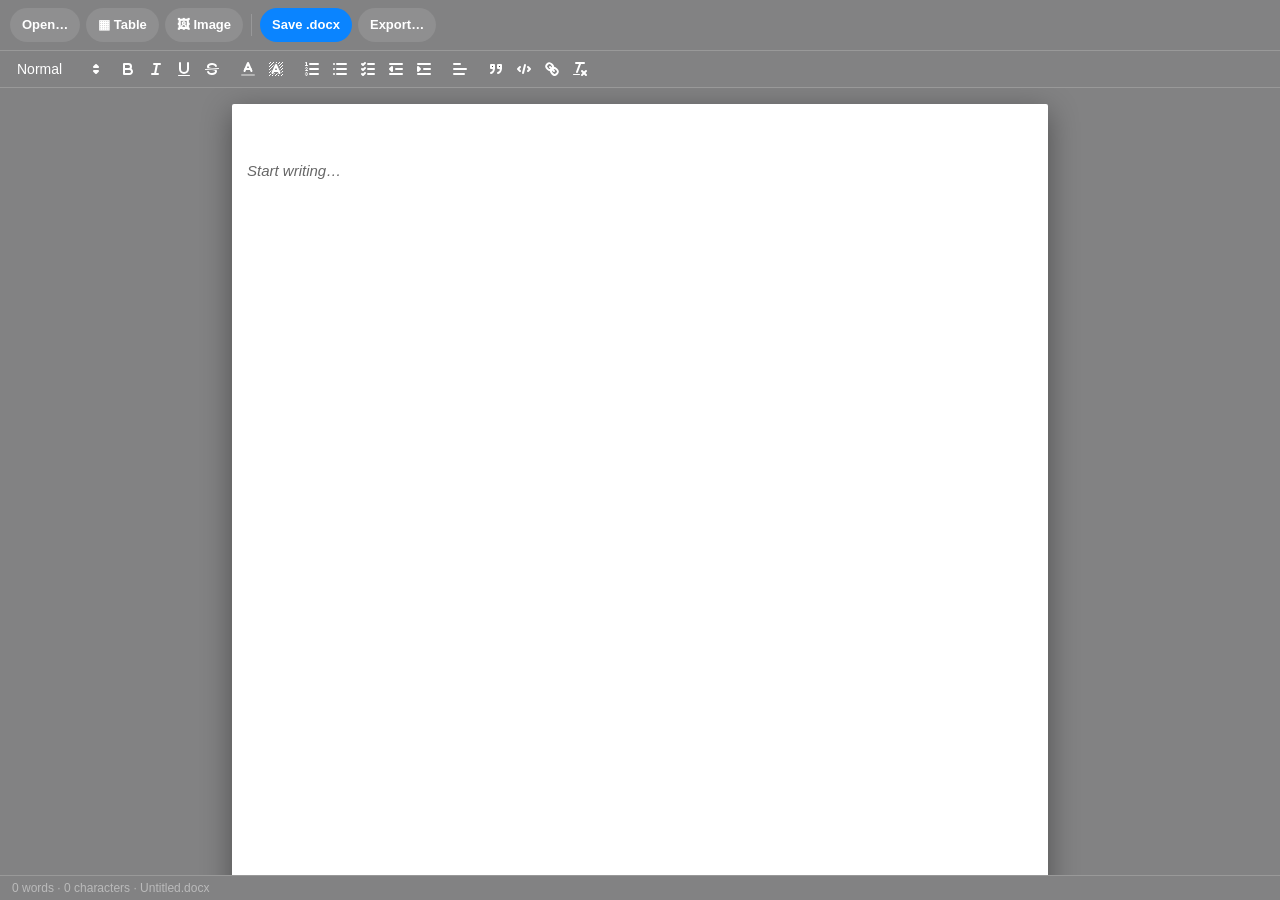
<file: tools/doc.html>
<!doctype html>
<html><head><meta charset="utf-8"><meta name="viewport" content="width=device-width,initial-scale=1">
<title>Docs</title>
<link rel="stylesheet" href="glass.css">
<link rel="stylesheet" href="../vendor/quill/quill.snow.css">
<style>
 body{display:flex;flex-direction:column;background:rgba(28,28,30,.55)}
 #actions{border-bottom:1px solid var(--line)}
 .ql-toolbar.ql-snow{border:0;border-bottom:1px solid var(--line);padding:6px 8px;display:flex;flex-wrap:nowrap;overflow-x:auto;scrollbar-width:none;background:transparent}
 .ql-toolbar.ql-snow::-webkit-scrollbar{display:none}
 .ql-toolbar.ql-snow .ql-formats{flex:none;margin-right:8px;display:flex;align-items:center}
 .ql-snow .ql-stroke{stroke:#fff}.ql-snow .ql-fill{fill:#fff}.ql-snow .ql-picker{color:#fff}
 .ql-snow .ql-picker-options{background:#2c2c2e;border-color:var(--line)!important;color:#fff}
 .ql-snow.ql-toolbar button:hover .ql-stroke,.ql-snow.ql-toolbar button.ql-active .ql-stroke{stroke:#0A84FF}
 .ql-snow.ql-toolbar button.ql-active .ql-fill{fill:#0A84FF}
 .ql-snow .ql-picker.ql-expanded .ql-picker-label{border-color:transparent}
 #scroll{flex:1;overflow:auto;padding:16px 10px 60px}
 #paper{background:#fff;color:#111;max-width:816px;min-height:1056px;margin:0 auto;box-shadow:0 8px 30px rgba(0,0,0,.4);border-radius:2px}
 #editor{border:0!important;font:15px/1.5 Calibri,Carlito,"Segoe UI",Inter,Arial,sans-serif}
 #editor .ql-editor{padding:56px 60px;min-height:1056px}
 @media (max-width:600px){#editor .ql-editor{padding:28px 22px}}
 #editor table{border-collapse:collapse;width:100%}
 #editor td{border:1px solid #999;padding:4px 6px;vertical-align:top}
 #editor img{max-width:100%}
 #status{padding:4px 12px;color:var(--fg3);font-size:12px;border-top:1px solid var(--line)}
 .menu{position:fixed;z-index:50;padding:6px;display:flex;flex-direction:column;gap:4px;min-width:180px}
 .menu button{justify-content:flex-start}
</style></head><body>
<div id="actions" class="bar">
  <button class="btn" id="openBtn">Open…</button>
  <button class="btn" id="tableBtn">▦ Table</button>
  <button class="btn" id="imgBtn">🖼 Image</button>
  <span class="sep"></span>
  <button class="btn blue" id="saveBtn">Save .docx</button>
  <button class="btn" id="expBtn">Export…</button>
  <input type="file" id="openLocal" accept=".docx,.txt,.md,.html,.htm" hidden>
  <input type="file" id="imgLocal" accept="image/*" hidden>
</div>
<div id="toolbar">
  <span class="ql-formats"><select class="ql-header"><option value="1">Heading 1</option><option value="2">Heading 2</option><option value="3">Heading 3</option><option selected>Normal</option></select></span>
  <span class="ql-formats"><button class="ql-bold"></button><button class="ql-italic"></button><button class="ql-underline"></button><button class="ql-strike"></button></span>
  <span class="ql-formats"><select class="ql-color"></select><select class="ql-background"></select></span>
  <span class="ql-formats"><button class="ql-list" value="ordered"></button><button class="ql-list" value="bullet"></button><button class="ql-list" value="check"></button><button class="ql-indent" value="-1"></button><button class="ql-indent" value="+1"></button></span>
  <span class="ql-formats"><select class="ql-align"></select></span>
  <span class="ql-formats"><button class="ql-blockquote"></button><button class="ql-code-block"></button><button class="ql-link"></button><button class="ql-clean"></button></span>
</div>
<div id="scroll"><div id="paper"><div id="editor"></div></div></div>
<div id="status"></div>
<script src="bridge.js"></script>
<script src="../vendor/quill/quill.js"></script>
<script src="../vendor/mammoth.browser.min.js"></script>
<script src="../vendor/docx.iife.js"></script>
<script>
const $ = (id) => document.getElementById(id);
let name = 'Untitled.docx';
const quill = new Quill('#editor', { theme: 'snow', modules: { toolbar: '#toolbar', table: true, history: { delay: 600, maxStack: 200 } }, placeholder: 'Start writing…' });
const table = quill.getModule('table');
function count() { const t = quill.getText().trim(); const w = t ? t.split(/\s+/).length : 0; $('status').textContent = `${w} word${w === 1 ? '' : 's'} · ${t.length} characters · ${name}`; }
quill.on('text-change', count); count();

// ── menus ──
function menu(anchor, items) {
  document.querySelectorAll('.menu').forEach((m) => m.remove());
  const m = document.createElement('div'); m.className = 'menu panel'; const r = anchor.getBoundingClientRect();
  m.style.left = Math.min(r.left, innerWidth - 200) + 'px'; m.style.top = r.bottom + 6 + 'px';
  for (const [label, fn] of items) { const b = document.createElement('button'); b.className = 'btn'; b.textContent = label; b.onclick = () => { m.remove(); fn(); }; m.appendChild(b); }
  document.body.appendChild(m); setTimeout(() => document.addEventListener('click', function h(e) { if (!m.contains(e.target)) { m.remove(); document.removeEventListener('click', h); } }), 0);
}
$('tableBtn').onclick = (e) => menu(e.currentTarget, [
  ['Insert table 3 × 3', () => { quill.focus(); table.insertTable(3, 3); }],
  ['Row above', () => table.insertRowAbove()], ['Row below', () => table.insertRowBelow()],
  ['Column left', () => table.insertColumnLeft()], ['Column right', () => table.insertColumnRight()],
  ['Delete row', () => table.deleteRow()], ['Delete column', () => table.deleteColumn()], ['Delete table', () => table.deleteTable()],
]);
$('imgBtn').onclick = () => $('imgLocal').click();
$('imgLocal').onchange = async (e) => { const f = e.target.files[0]; if (!f) return; const url = await new Promise((r) => { const fr = new FileReader(); fr.onload = () => r(fr.result); fr.readAsDataURL(f); });
  const at = (quill.getSelection(true) || { index: quill.getLength() }).index; quill.insertEmbed(at, 'image', url, 'user'); };
$('openBtn').onclick = () => $('openLocal').click();
$('openLocal').onchange = async (e) => { const f = e.target.files[0]; if (f) openBytes(await cBytesFromFile(f), f.name); };
$('saveBtn').onclick = () => save('save');
$('expBtn').onclick = (e) => menu(e.currentTarget, [['Word document (.docx)', () => save('download')], ['Web page (.html)', () => exportHtml()], ['Plain text (.txt)', () => exportTxt()]]);

// ── import ──
async function openBytes(bytes, n) {
  name = n || name; const ext = name.split('.').pop().toLowerCase();
  if (ext === 'docx') {
    const r = await mammoth.convertToHtml({ arrayBuffer: bytes.buffer.slice(bytes.byteOffset, bytes.byteOffset + bytes.byteLength) }, { convertImage: mammoth.images.imgElement((img) => img.read('base64').then((b) => ({ src: `data:${img.contentType};base64,${b}` }))) });
    setHtml(r.value);
  } else {
    const text = new TextDecoder().decode(bytes);
    if (ext === 'html' || ext === 'htm') setHtml(text);
    else if (ext === 'md') setHtml(mdToHtml(text));
    else { quill.setText(text); }
    name = name.replace(/\.[^.]+$/, '') + '.docx';
  }
  quill.history.clear(); count();
}
function setHtml(html) {
  quill.setContents([]);
  quill.clipboard.dangerouslyPasteHTML(0, html, 'api');
}
function mdToHtml(md) {
  const esc = (s) => s.replace(/&/g, '&amp;').replace(/</g, '&lt;');
  const inl = (s) => esc(s).replace(/\*\*(.+?)\*\*/g, '<strong>$1</strong>').replace(/\*(.+?)\*/g, '<em>$1</em>').replace(/`(.+?)`/g, '<code>$1</code>');
  const out = []; let list = null;
  for (const line of md.split('\n')) {
    const h = line.match(/^(#{1,3})\s+(.*)/), b = line.match(/^\s*[-*]\s+(.*)/), o = line.match(/^\s*\d+[.)]\s+(.*)/);
    if ((b && list !== 'ul') || (o && list !== 'ol') || (!b && !o && list)) { if (list) out.push(`</${list}>`); list = b ? 'ul' : o ? 'ol' : null; if (list) out.push(`<${list}>`); }
    if (h) out.push(`<h${h[1].length}>${inl(h[2])}</h${h[1].length}>`); else if (b || o) out.push(`<li>${inl((b || o)[1])}</li>`); else if (line.trim()) out.push(`<p>${inl(line)}</p>`); else out.push('<p><br></p>');
  }
  if (list) out.push(`</${list}>`); return out.join('');
}

// ── export: Quill Delta -> docx ──
function lines(delta) {
  const out = []; let runs = [];
  for (const op of delta.ops) {
    if (typeof op.insert === 'string') {
      const parts = op.insert.split('\n');
      parts.forEach((p, k) => { if (p) runs.push({ text: p, a: op.attributes || {} }); if (k < parts.length - 1) { out.push({ runs, a: op.attributes || {} }); runs = []; } });
    } else if (op.insert && op.insert.image) runs.push({ image: op.insert.image, a: op.attributes || {} });
  }
  if (runs.length) out.push({ runs, a: {} });
  return out;
}
const colorHex = (c) => { if (!c) return undefined; if (c[0] === '#') return c.slice(1).padEnd(6, '0').slice(0, 6); const m = c.match(/\d+/g); return m ? m.slice(0, 3).map((n) => (+n).toString(16).padStart(2, '0')).join('') : undefined; };
async function imageRun(url) {
  const m = url.match(/^data:image\/(\w+);base64,(.*)$/); if (!m) return null;
  const bin = atob(m[2]); const data = new Uint8Array(bin.length); for (let i = 0; i < bin.length; i++) data[i] = bin.charCodeAt(i);
  const dim = await new Promise((r) => { const im = new Image(); im.onload = () => r([im.naturalWidth, im.naturalHeight]); im.onerror = () => r([400, 300]); im.src = url; });
  const w = Math.min(600, dim[0]); const h = Math.round(dim[1] * w / dim[0]);
  const type = { jpeg: 'jpg', jpg: 'jpg', png: 'png', gif: 'gif', bmp: 'bmp' }[m[1]] || 'png';
  return new docx.ImageRun({ type, data, transformation: { width: w, height: h } });
}
async function runsOf(line) {
  const out = [];
  for (const r of line.runs) {
    if (r.image) { const im = await imageRun(r.image); if (im) out.push(im); continue; }
    const a = r.a; const o = { text: r.text, bold: !!a.bold, italics: !!a.italic, strike: !!a.strike, color: colorHex(a.color), font: a['code-block'] || a.code ? 'Consolas' : undefined };
    if (a.underline) o.underline = {}; if (a.background) o.shading = { type: docx.ShadingType.CLEAR, fill: colorHex(a.background), color: 'auto' };
    if (a.link) out.push(new docx.ExternalHyperlink({ link: a.link, children: [new docx.TextRun({ ...o, style: 'Hyperlink' })] }));
    else out.push(new docx.TextRun(o));
  }
  return out;
}
async function para(line) {
  const a = line.a || {}; const children = await runsOf(line); const o = { children };
  if (a.header) o.heading = [docx.HeadingLevel.HEADING_1, docx.HeadingLevel.HEADING_2, docx.HeadingLevel.HEADING_3][a.header - 1];
  if (a.align) o.alignment = { center: docx.AlignmentType.CENTER, right: docx.AlignmentType.RIGHT, justify: docx.AlignmentType.JUSTIFIED }[a.align];
  const lvl = a.indent || 0;
  if (a.list === 'ordered') o.numbering = { reference: 'num', level: lvl };
  else if (a.list === 'bullet') o.bullet = { level: lvl };
  else if (a.list === 'checked' || a.list === 'unchecked') { children.unshift(new docx.TextRun({ text: a.list === 'checked' ? '☑ ' : '☐ ' })); o.indent = { left: 360 * (lvl + 1) }; }
  else if (lvl) o.indent = { left: 720 * lvl };
  if (a.blockquote) { o.indent = { left: 567 }; o.border = { left: { style: docx.BorderStyle.SINGLE, size: 12, color: 'BBBBBB', space: 8 } }; }
  if (a['code-block']) o.shading = { type: docx.ShadingType.CLEAR, fill: 'F2F2F2', color: 'auto' };
  return new docx.Paragraph(o);
}
async function buildDocx() {
  const ls = lines(quill.getContents()); const body = [];
  for (let i = 0; i < ls.length; i++) {
    const l = ls[i];
    if (l.a.table) {
      const rows = []; let curId = null, cur = null;
      while (i < ls.length && ls[i].a.table) { const t = ls[i].a.table; if (t !== curId) { cur = []; rows.push(cur); curId = t; } cur.push(ls[i]); i++; }
      i--;
      const cols = Math.max(...rows.map((r) => r.length));
      const tRows = [];
      for (const r of rows) { const cells = []; for (let c = 0; c < cols; c++) cells.push(new docx.TableCell({ children: [r[c] ? await para({ runs: r[c].runs, a: {} }) : new docx.Paragraph('')], width: { size: Math.floor(9000 / cols), type: docx.WidthType.DXA } })); tRows.push(new docx.TableRow({ children: cells })); }
      body.push(new docx.Table({ rows: tRows, width: { size: 9000, type: docx.WidthType.DXA } }));
    } else body.push(await para(l));
  }
  const levels = [0, 1, 2, 3, 4].map((lv) => ({ level: lv, format: [docx.LevelFormat.DECIMAL, docx.LevelFormat.LOWER_LETTER, docx.LevelFormat.LOWER_ROMAN, docx.LevelFormat.DECIMAL, docx.LevelFormat.LOWER_LETTER][lv], text: `%${lv + 1}.`, alignment: docx.AlignmentType.START, style: { paragraph: { indent: { left: 720 * (lv + 1), hanging: 360 } } } }));
  const d = new docx.Document({ creator: 'Collider', styles: { default: { document: { run: { font: 'Calibri', size: 22 } } } }, numbering: { config: [{ reference: 'num', levels }] }, sections: [{ children: body }] });
  const blob = await docx.Packer.toBlob(d); return new Uint8Array(await blob.arrayBuffer());
}
async function save(kind) {
  try { const bytes = await buildDocx(); const mime = 'application/vnd.openxmlformats-officedocument.wordprocessingml.document';
    if (!/\.docx$/i.test(name)) name = name.replace(/\.[^.]*$/, '') + '.docx';
    kind === 'download' ? ColliderBridge.download(name, mime, bytes) : ColliderBridge.save(name, mime, bytes);
    if (window.parent === window) cDownloadLocal(name, mime, bytes);
    cToast(kind === 'download' ? 'Exported' : 'Saved to Files'); return bytes;
  } catch (e) { console.error(e); cToast('Could not save: ' + e.message); }
}
function exportHtml() { const html = `<!doctype html><meta charset="utf-8"><title>${name}</title><body style="max-width:760px;margin:40px auto;font-family:Calibri,Arial">${quill.getSemanticHTML()}</body>`;
  ColliderBridge.download(name.replace(/\.docx$/i, '.html'), 'text/html', new TextEncoder().encode(html)); cToast('Exported'); }
function exportTxt() { ColliderBridge.download(name.replace(/\.docx$/i, '.txt'), 'text/plain', new TextEncoder().encode(quill.getText())); cToast('Exported'); }
ColliderBridge.on('open', (d) => openBytes(new Uint8Array(d.bytes), d.name));
ColliderBridge.on('new', (d) => { name = d.name || 'Untitled.docx'; quill.setContents([]); count(); });
ColliderBridge.on('request', (d) => save(d.what === 'export' ? 'download' : 'save'));
window.__doc = { quill, buildDocx, openBytes };
</script></body></html>
</file>
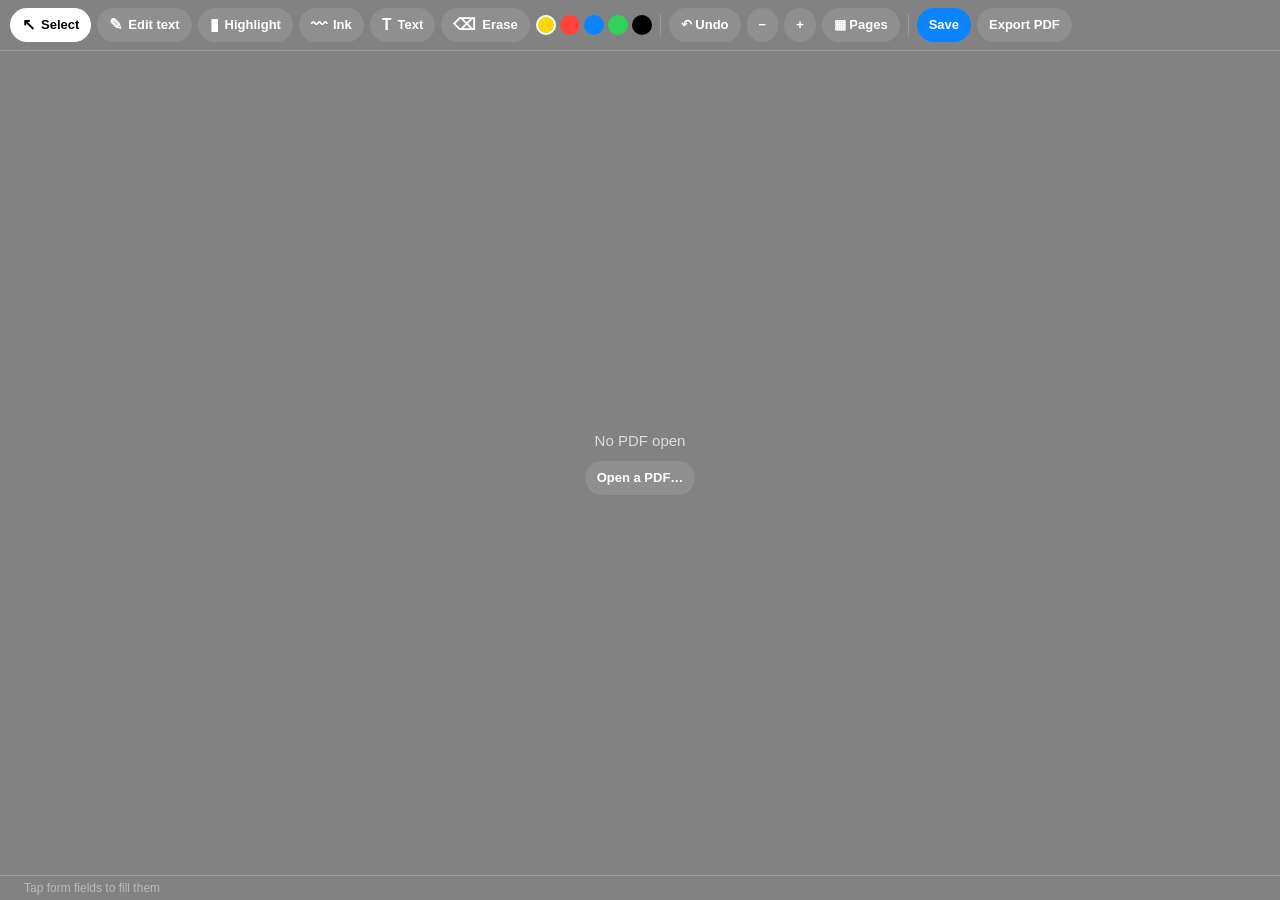
<file: tools/pdf.html>
<!doctype html>
<html><head><meta charset="utf-8"><meta name="viewport" content="width=device-width,initial-scale=1">
<title>PDF</title>
<link rel="stylesheet" href="glass.css">
<style>
 body{display:flex;flex-direction:column;background:rgba(28,28,30,.55)}
 #top{border-bottom:1px solid var(--line)}
 #main{flex:1;overflow:auto;position:relative;-webkit-overflow-scrolling:touch}
 #pages{display:flex;flex-direction:column;align-items:center;gap:14px;padding:14px 8px 40px}
 .pg{position:relative;box-shadow:0 6px 24px rgba(0,0,0,.35);background:#fff;flex:none}
 .pg canvas{display:block}
 .pg svg{position:absolute;left:0;top:0;touch-action:none}
 .pg .forms{position:absolute;left:0;top:0;width:100%;height:100%;pointer-events:none}
 .pg .forms *{pointer-events:auto}
 .pg .forms input[type=text],.pg .forms textarea,.pg .forms select{position:absolute;border:1px solid rgba(10,132,255,.6);background:rgba(10,132,255,.08);color:#000;font:12px Helvetica,Arial;padding:0 2px;outline:none;border-radius:2px}
 .pg .forms input[type=checkbox]{position:absolute;margin:0;accent-color:#0A84FF}
 .pg .lbl{position:absolute;left:-2px;top:-20px;color:var(--fg3);font-size:11px}
 .tbox{position:absolute;min-width:20px;outline:1px dashed rgba(10,132,255,.9);color:#000;white-space:pre;font-family:Helvetica,Arial;line-height:1.15;padding:0 1px;background:transparent}
 #strip{display:none;position:absolute;inset:0;overflow:auto;padding:12px;background:rgba(20,20,22,.6)}
 #strip.on{display:block}
 #grid{display:grid;grid-template-columns:repeat(auto-fill,minmax(120px,1fr));gap:12px}
 .th{background:var(--glass2);border-radius:14px;padding:8px;display:flex;flex-direction:column;align-items:center;gap:6px}
 .th.sel{outline:2px solid #fff}
 .th canvas{background:#fff;max-width:100%;box-shadow:0 2px 8px rgba(0,0,0,.4)}
 .th .ops{display:flex;gap:4px;flex-wrap:wrap;justify-content:center}
 .th .ops button{height:26px;min-width:26px;border-radius:13px;border:0;background:var(--glass3);color:#fff;cursor:pointer;padding:0 7px;font-weight:700}
 #sw{display:flex;gap:4px}
 #sw i{width:20px;height:20px;border-radius:10px;display:inline-block;cursor:pointer;border:2px solid transparent}
 #sw i.on{border-color:#fff}
 #status{padding:4px 12px;color:var(--fg3);font-size:12px;border-top:1px solid var(--line);display:flex;gap:12px}
</style></head><body>
<div id="top" class="bar">
  <button class="btn on" data-tool="select" title="Select / fill forms"><span class="i">↖</span>Select</button>
  <button class="btn" data-tool="edit" title="Edit text"><span class="i">✎</span>Edit text</button>
  <button class="btn" data-tool="hl" title="Highlight"><span class="i">▮</span>Highlight</button>
  <button class="btn" data-tool="ink" title="Ink"><span class="i">〰</span>Ink</button>
  <button class="btn" data-tool="text" title="Text box"><span class="i">T</span>Text</button>
  <button class="btn" data-tool="erase" title="Erase an annotation"><span class="i">⌫</span>Erase</button>
  <span id="sw"></span>
  <span class="sep"></span>
  <button class="btn" id="undo">↶ Undo</button>
  <button class="btn" id="zo">−</button><button class="btn" id="zi">+</button>
  <button class="btn" id="pagesBtn">▦ Pages</button>
  <span class="sep"></span>
  <button class="btn blue" id="saveBtn">Save</button>
  <button class="btn" id="expBtn">Export PDF</button>
  <input type="file" id="ins" accept="application/pdf" hidden>
  <input type="file" id="openLocal" accept="application/pdf" hidden>
</div>
<div id="main">
  <div id="pages"></div>
  <div id="strip"><div class="bar" style="padding:0 0 10px">
     <button class="btn" id="addBlank">+ Blank page</button><button class="btn" id="addPdf">+ Insert PDF…</button>
     <span class="muted" id="stripInfo"></span></div><div id="grid"></div></div>
  <div class="empty" id="empty"><div style="font-size:15px">No PDF open</div><button class="btn" onclick="document.getElementById('openLocal').click()">Open a PDF…</button></div>
</div>
<div id="status"><span id="st1"></span><span id="st2"></span></div>
<script src="bridge.js"></script>
<script src="../vendor/pdf-lib.min.js"></script>
<script type="module">
import * as pdfjsLib from '../vendor/pdfjs/pdf.min.mjs';
pdfjsLib.GlobalWorkerOptions.workerSrc = new URL('../vendor/pdfjs/pdf.worker.min.mjs', import.meta.url).href;
const STD = new URL('../vendor/pdfjs/standard_fonts/', import.meta.url).href;
const { PDFDocument, rgb, degrees, StandardFonts, BlendMode } = PDFLib;
const $ = (id) => document.getElementById(id);
const COLORS = ['#FFD60A', '#FF453A', '#0A84FF', '#30D158', '#000000'];
let color = COLORS[0];
let tool = 'select', scale = 1, name = 'document.pdf';
let srcs = [];          // [{bytes, doc (pdfjs), lib (pdf-lib, lazy), fields:[]}]
let pages = [];         // [{uid, s, i, rot, w, h}]  s=-1 blank
let ann = [];           // annotations in source-page PDF space, keyed by page uid
let undo = [];
let selThumb = -1, uidSeq = 1, annSeq = 1, structural = false;
const formValues = {};  // fieldName -> value

// colour swatches
for (const c of COLORS) { const i = document.createElement('i'); i.style.background = c; if (c === color) i.className = 'on';
  i.onclick = () => { color = c; [...$('sw').children].forEach((x) => x.classList.toggle('on', x === i)); }; $('sw').appendChild(i); }
document.querySelectorAll('[data-tool]').forEach((b) => b.onclick = () => { tool = b.dataset.tool;
  document.querySelectorAll('[data-tool]').forEach((x) => x.classList.toggle('on', x === b)); status(); });

function snap() { undo.push(JSON.stringify({ ann, pages, structural })); if (undo.length > 80) undo.shift(); }
$('undo').onclick = () => { const s = undo.pop(); if (!s) return; const o = JSON.parse(s); ann = o.ann; pages = o.pages; structural = o.structural; renderAll(); };
$('zi').onclick = () => { scale = Math.min(3, scale * 1.2); renderAll(); };
$('zo').onclick = () => { scale = Math.max(0.3, scale / 1.2); renderAll(); };
$('pagesBtn').onclick = () => { $('strip').classList.toggle('on'); $('pagesBtn').classList.toggle('on'); if ($('strip').classList.contains('on')) renderStrip(); };
$('openLocal').onchange = async (e) => { const f = e.target.files[0]; if (f) openBytes(await cBytesFromFile(f), f.name); };

function status() {
  $('st1').textContent = pages.length ? `${pages.length} page${pages.length > 1 ? 's' : ''} · ${Math.round(scale * 100)}%` : '';
  const hints = { select: 'Tap form fields to fill them', edit: 'Tap a line of text to change it', hl: 'Drag over text to highlight', ink: 'Draw with your finger or pen', text: 'Tap where the text box goes', erase: 'Tap an annotation to remove it' };
  $('st2').textContent = (srcs[0] && srcs[0].fields.length ? `${srcs[0].fields.length} form fields · ` : '') + hints[tool];
}

async function openBytes(bytes, n) {
  name = n || name;
  const copy = bytes.slice();
  const doc = await pdfjsLib.getDocument({ data: copy, standardFontDataUrl: STD }).promise;
  srcs = [{ bytes, doc, fields: [] }];
  pages = []; ann = []; undo = []; structural = false;
  for (let i = 0; i < doc.numPages; i++) pages.push({ uid: uidSeq++, s: 0, i, rot: 0 });
  try { await readFields(0); } catch (e) { console.warn('fields', e); }
  // auto-fit width
  const p1 = await doc.getPage(1); const vw = p1.getViewport({ scale: 1 }).width;
  scale = Math.max(0.4, Math.min(1.6, ($('main').clientWidth - 24) / vw));
  $('empty').style.display = 'none';
  renderAll();
}

async function libOf(s) { if (!srcs[s].lib) srcs[s].lib = await PDFDocument.load(srcs[s].bytes, { ignoreEncryption: true }); return srcs[s].lib; }

async function readFields(s) {
  const lib = await libOf(s); const form = lib.getForm(); const out = [];
  const pgs = lib.getPages();
  for (const f of form.getFields()) {
    const type = f instanceof PDFLib.PDFTextField ? 'PDFTextField' : f instanceof PDFLib.PDFCheckBox ? 'PDFCheckBox' : f instanceof PDFLib.PDFDropdown ? 'PDFDropdown' : f instanceof PDFLib.PDFRadioGroup ? 'PDFRadioGroup' : 'other'; const nm = f.getName();
    for (const w of f.acroField.getWidgets()) {
      const r = w.getRectangle(); let pi = -1;
      const ref = lib.context.getObjectRef(w.dict);
      if (ref) { const pg = lib.findPageForAnnotationRef(ref); if (pg) pi = pgs.indexOf(pg); }
      if (pi < 0) { const P = w.P(); if (P) pi = pgs.findIndex((p) => p.ref === P); }
      if (pi < 0) continue;
      let val = '';
      try { if (type === 'PDFTextField') val = f.getText() || ''; else if (type === 'PDFCheckBox') val = f.isChecked(); else if (type === 'PDFDropdown') val = (f.getSelected() || [])[0] || ''; else if (type === 'PDFRadioGroup') val = f.getSelected() || ''; } catch {}
      let opts = []; try { if (type === 'PDFDropdown' || type === 'PDFRadioGroup') opts = f.getOptions(); } catch {}
      let multi = false; try { multi = type === 'PDFTextField' && f.isMultiline(); } catch {}
      out.push({ name: nm, type, page: pi, rect: [r.x, r.y, r.x + r.width, r.y + r.height], opts, multi, onValue: type === 'PDFRadioGroup' ? (w.getOnValue && w.getOnValue() ? w.getOnValue().decodeText() : '') : '' });
      if (!(nm in formValues)) formValues[nm] = val;
    }
  }
  srcs[s].fields = out;
}

function blankViewport(e, sc) { return new pdfjsLib.PageViewport({ viewBox: [0, 0, e.w, e.h], scale: sc, rotation: e.rot % 360, offsetX: 0, offsetY: 0 }); }
async function viewportOf(e, sc) {
  if (e.s < 0) return { vp: blankViewport(e, sc), page: null };
  const page = await srcs[e.s].doc.getPage(e.i + 1);
  return { vp: page.getViewport({ scale: sc, rotation: (page.rotate + e.rot) % 360 }), page };
}

let renderToken = 0;
async function renderAll() {
  const tok = ++renderToken; const host = $('pages'); host.innerHTML = ''; status();
  for (const e of pages) {
    const { vp, page } = await viewportOf(e, scale); if (tok !== renderToken) return;
    const div = document.createElement('div'); div.className = 'pg'; div.style.width = vp.width + 'px'; div.style.height = vp.height + 'px';
    const cv = document.createElement('canvas'); const dpr = Math.min(2, window.devicePixelRatio || 1);
    cv.width = Math.floor(vp.width * dpr); cv.height = Math.floor(vp.height * dpr); cv.style.width = vp.width + 'px'; cv.style.height = vp.height + 'px';
    div.appendChild(cv); host.appendChild(div);
    const ctx = cv.getContext('2d');
    if (page) { page.render({ canvasContext: ctx, viewport: vp, transform: dpr !== 1 ? [dpr, 0, 0, dpr, 0, 0] : null }); }
    else { ctx.fillStyle = '#fff'; ctx.fillRect(0, 0, cv.width, cv.height); }
    const svg = document.createElementNS('http://www.w3.org/2000/svg', 'svg'); svg.setAttribute('width', vp.width); svg.setAttribute('height', vp.height);
    div.appendChild(svg);
    const forms = document.createElement('div'); forms.className = 'forms'; div.appendChild(forms);
    div._e = e; div._vp = vp; div._page = page;
    drawAnn(div); drawForms(div); wire(div);
  }
}

const P = (vp, x, y) => vp.convertToViewportPoint(x, y);
const Q = (vp, x, y) => vp.convertToPdfPoint(x, y);
function rectVp(vp, r) { const a = P(vp, r[0], r[1]), b = P(vp, r[2], r[3]); return [Math.min(a[0], b[0]), Math.min(a[1], b[1]), Math.abs(a[0] - b[0]), Math.abs(a[1] - b[1])]; }

function drawAnn(div) {
  const svg = div.querySelector('svg'); const vp = div._vp; const e = div._e;
  svg.innerHTML = ''; div.querySelectorAll('.tbox.view').forEach((x) => x.remove());
  for (const a of ann.filter((a) => a.uid === e.uid)) {
    let el;
    if (a.type === 'hl' || a.type === 'edit') {
      const [x, y, w, h] = rectVp(vp, a.rect);
      el = document.createElementNS(svg.namespaceURI, 'rect'); el.setAttribute('x', x); el.setAttribute('y', y); el.setAttribute('width', w); el.setAttribute('height', h);
      el.setAttribute('fill', a.type === 'edit' ? '#fff' : a.color); if (a.type === 'hl') { el.setAttribute('fill-opacity', '0.38'); el.style.mixBlendMode = 'multiply'; }
      svg.appendChild(el);
      if (a.type === 'edit') { const t = document.createElementNS(svg.namespaceURI, 'text'); const bl = P(vp, a.rect[0], a.base);
        t.setAttribute('x', bl[0]); t.setAttribute('y', bl[1]); t.setAttribute('font-size', a.size * vp.scale); t.setAttribute('font-family', 'Helvetica, Arial'); t.setAttribute('fill', '#000'); t.textContent = a.text; svg.appendChild(t); t.dataset.id = a.id; }
    } else if (a.type === 'ink') {
      el = document.createElementNS(svg.namespaceURI, 'polyline');
      el.setAttribute('points', a.pts.map((p) => P(vp, p[0], p[1]).join(',')).join(' '));
      el.setAttribute('fill', 'none'); el.setAttribute('stroke', a.color); el.setAttribute('stroke-width', a.w * vp.scale); el.setAttribute('stroke-linecap', 'round'); el.setAttribute('stroke-linejoin', 'round');
      svg.appendChild(el);
    } else if (a.type === 'text') {
      const t = document.createElementNS(svg.namespaceURI, 'text'); const pt = P(vp, a.x, a.y);
      t.setAttribute('x', pt[0]); t.setAttribute('y', pt[1]); t.setAttribute('font-size', a.size * vp.scale); t.setAttribute('font-family', 'Helvetica, Arial'); t.setAttribute('fill', a.color);
      a.text.split('\n').forEach((ln, k) => { const s = document.createElementNS(svg.namespaceURI, 'tspan'); s.setAttribute('x', pt[0]); s.setAttribute('dy', k ? a.size * 1.15 * vp.scale : 0); s.textContent = ln || ' '; t.appendChild(s); });
      el = t; svg.appendChild(t);
    }
    if (el) el.dataset.id = a.id;
  }
}

function drawForms(div) {
  const e = div._e; const host = div.querySelector('.forms'); host.innerHTML = ''; if (e.s < 0) return;
  for (const f of srcs[e.s].fields.filter((f) => f.page === e.i)) {
    const [x, y, w, h] = rectVp(div._vp, f.rect); let el;
    if (f.type === 'PDFTextField') { el = document.createElement(f.multi ? 'textarea' : 'input'); if (!f.multi) el.type = 'text'; el.value = formValues[f.name] || ''; el.oninput = () => formValues[f.name] = el.value; el.style.fontSize = Math.max(8, Math.min(h * 0.7, 14 * div._vp.scale)) + 'px'; }
    else if (f.type === 'PDFCheckBox') { el = document.createElement('input'); el.type = 'checkbox'; el.checked = !!formValues[f.name]; el.onchange = () => formValues[f.name] = el.checked; }
    else if (f.type === 'PDFDropdown') { el = document.createElement('select'); for (const o of f.opts) { const op = document.createElement('option'); op.textContent = o; el.appendChild(op); } el.value = formValues[f.name] || ''; el.onchange = () => formValues[f.name] = el.value; }
    else if (f.type === 'PDFRadioGroup') { el = document.createElement('input'); el.type = 'checkbox'; el.style.borderRadius = '50%'; el.checked = formValues[f.name] === f.onValue; el.onchange = () => { formValues[f.name] = el.checked ? f.onValue : ''; renderAll(); }; }
    else continue;
    Object.assign(el.style, { left: x + 'px', top: y + 'px', width: w + 'px', height: h + 'px' });
    el.title = f.name; host.appendChild(el);
  }
  host.style.pointerEvents = tool === 'select' ? 'none' : 'none';
  host.querySelectorAll('*').forEach((c) => c.style.pointerEvents = tool === 'select' ? 'auto' : 'none');
}

function wire(div) {
  const svg = div.querySelector('svg'); const vp = div._vp; const e = div._e;
  svg.style.pointerEvents = tool === 'select' ? 'none' : 'auto';
  let cur = null;
  const loc = (ev) => { const r = svg.getBoundingClientRect(); return [ev.clientX - r.left, ev.clientY - r.top]; };
  svg.onpointerdown = async (ev) => {
    const [x, y] = loc(ev);
    if (tool === 'erase') { const id = ev.target.dataset && ev.target.dataset.id; if (id) { snap(); ann = ann.filter((a) => String(a.id) !== id); drawAnn(div); } return; }
    if (tool === 'text') { placeText(div, x, y); return; }
    if (tool === 'edit') { await editTextAt(div, x, y); return; }
    svg.setPointerCapture(ev.pointerId);
    if (tool === 'hl') cur = { type: 'hl', x0: x, y0: y, x1: x, y1: y };
    if (tool === 'ink') cur = { type: 'ink', pts: [[x, y]] };
  };
  svg.onpointermove = (ev) => {
    if (!cur) return; const [x, y] = loc(ev);
    if (cur.type === 'hl') { cur.x1 = x; cur.y1 = y; preview(svg, cur); }
    else { cur.pts.push([x, y]); preview(svg, cur); }
  };
  svg.onpointerup = () => {
    if (!cur) return; snap();
    if (cur.type === 'hl') { const a = Q(vp, cur.x0, cur.y0), b = Q(vp, cur.x1, cur.y1);
      if (Math.abs(cur.x1 - cur.x0) > 3) ann.push({ id: annSeq++, uid: e.uid, type: 'hl', color, rect: [Math.min(a[0], b[0]), Math.min(a[1], b[1]), Math.max(a[0], b[0]), Math.max(a[1], b[1])] }); }
    else if (cur.pts.length > 1) ann.push({ id: annSeq++, uid: e.uid, type: 'ink', color, w: 2.2, pts: cur.pts.map((p) => Q(vp, p[0], p[1])) });
    cur = null; drawAnn(div);
  };
}
function preview(svg, cur) {
  let p = svg.querySelector('.pv'); if (p) p.remove();
  if (cur.type === 'hl') { p = document.createElementNS(svg.namespaceURI, 'rect'); p.setAttribute('x', Math.min(cur.x0, cur.x1)); p.setAttribute('y', Math.min(cur.y0, cur.y1)); p.setAttribute('width', Math.abs(cur.x1 - cur.x0)); p.setAttribute('height', Math.abs(cur.y1 - cur.y0)); p.setAttribute('fill', color); p.setAttribute('fill-opacity', '.38'); }
  else { p = document.createElementNS(svg.namespaceURI, 'polyline'); p.setAttribute('points', cur.pts.map((q) => q.join(',')).join(' ')); p.setAttribute('fill', 'none'); p.setAttribute('stroke', color); p.setAttribute('stroke-width', 2.2 * scale); p.setAttribute('stroke-linecap', 'round'); }
  p.classList.add('pv'); svg.appendChild(p);
}
function placeText(div, x, y, existing) {
  const vp = div._vp; const size = 14;
  const box = document.createElement('div'); box.className = 'tbox'; box.contentEditable = 'true';
  Object.assign(box.style, { left: x + 'px', top: (y - size * vp.scale) + 'px', fontSize: size * vp.scale + 'px', color });
  div.appendChild(box); setTimeout(() => box.focus(), 0);
  box.onblur = () => { const text = box.innerText.replace(/\n$/, ''); box.remove(); if (!text.trim()) return; snap();
    const q = Q(vp, x, y); ann.push({ id: annSeq++, uid: div._e.uid, type: 'text', x: q[0], y: q[1], size, color, text }); drawAnn(div); };
}
async function editTextAt(div, x, y) {
  const page = div._page; if (!page) return; const vp = div._vp;
  const tc = await page.getTextContent();
  let hit = null;
  for (const it of tc.items) {
    if (!it.str || !it.str.trim()) continue;
    const t = it.transform; const h = Math.hypot(t[2], t[3]) || 10;
    const r = [t[4], t[5] - h * 0.25, t[4] + it.width, t[5] + h * 0.95];
    const [vx, vy, vw, vh] = rectVp(vp, r);
    if (x >= vx - 2 && x <= vx + vw + 2 && y >= vy - 2 && y <= vy + vh + 2) { hit = { it, r, h, vx, vy, vw, vh }; break; }
  }
  if (!hit) { cToast('No text there. Tap a line of text.'); return; }
  const prev = ann.find((a) => a.type === 'edit' && a.uid === div._e.uid && Math.abs(a.rect[0] - hit.r[0]) < 0.5 && Math.abs(a.base - hit.it.transform[5]) < 0.5);
  const box = document.createElement('input'); box.type = 'text'; box.value = prev ? prev.text : hit.it.str;
  Object.assign(box.style, { position: 'absolute', left: hit.vx + 'px', top: hit.vy + 'px', width: Math.max(hit.vw + 40, 80) + 'px', height: hit.vh + 'px', fontSize: hit.h * vp.scale * 0.92 + 'px', border: '1px solid #0A84FF', background: '#fff', color: '#000', fontFamily: 'Helvetica, Arial', padding: '0 1px' });
  div.appendChild(box); box.focus(); box.select();
  const done = () => { const v = box.value; box.remove(); if (v === hit.it.str && !prev) return; snap();
    if (prev) ann = ann.filter((a) => a !== prev);
    ann.push({ id: annSeq++, uid: div._e.uid, type: 'edit', rect: hit.r, base: hit.it.transform[5], size: hit.h, text: v }); drawAnn(div); };
  box.onkeydown = (k) => { if (k.key === 'Enter') box.blur(); if (k.key === 'Escape') { box.value = hit.it.str; box.blur(); } };
  box.onblur = done;
}

// ── page organiser ──
async function renderStrip() {
  const g = $('grid'); g.innerHTML = '';
  $('stripInfo').textContent = `${pages.length} pages`;
  pages.forEach(async (e, k) => {
    const card = document.createElement('div'); card.className = 'th' + (k === selThumb ? ' sel' : '');
    const cv = document.createElement('canvas'); card.appendChild(cv);
    const lab = document.createElement('div'); lab.className = 'muted'; lab.textContent = `Page ${k + 1}${e.s < 0 ? ' · blank' : ''}`; card.appendChild(lab);
    const ops = document.createElement('div'); ops.className = 'ops';
    const mk = (t, title, fn) => { const b = document.createElement('button'); b.textContent = t; b.title = title; b.onclick = (ev) => { ev.stopPropagation(); fn(); }; ops.appendChild(b); };
    mk('◀', 'Move earlier', () => move(k, -1)); mk('▶', 'Move later', () => move(k, 1));
    mk('⟳', 'Rotate', () => { snap(); e.rot = (e.rot + 90) % 360; structural = true; renderStrip(); renderAll(); });
    mk('⧉', 'Duplicate', () => { snap(); const c = { ...e, uid: uidSeq++ }; pages.splice(k + 1, 0, c); ann.filter((a) => a.uid === e.uid).forEach((a) => ann.push({ ...JSON.parse(JSON.stringify(a)), id: annSeq++, uid: c.uid })); structural = true; renderStrip(); renderAll(); });
    mk('🗑', 'Delete', () => { if (pages.length < 2) return cToast('A PDF needs at least one page'); snap(); pages.splice(k, 1); structural = true; renderStrip(); renderAll(); });
    card.appendChild(ops); card.onclick = () => { selThumb = k; renderStrip(); };
    g.appendChild(card);
    const { vp, page } = await viewportOf(e, 0.22);
    cv.width = vp.width; cv.height = vp.height;
    if (page) page.render({ canvasContext: cv.getContext('2d'), viewport: vp });
  });
}
function move(k, d) { const j = k + d; if (j < 0 || j >= pages.length) return; snap(); [pages[k], pages[j]] = [pages[j], pages[k]]; structural = true; selThumb = j; renderStrip(); renderAll(); }
$('addBlank').onclick = async () => { snap(); const at = selThumb >= 0 ? selThumb + 1 : pages.length; let w = 612, h = 792;
  if (pages[0]) { const { vp } = await viewportOf({ ...pages[0], rot: 0 }, 1); w = vp.width; h = vp.height; }
  pages.splice(at, 0, { uid: uidSeq++, s: -1, i: 0, rot: 0, w, h }); structural = true; renderStrip(); renderAll(); };
$('addPdf').onclick = () => $('ins').click();
$('ins').onchange = async (ev) => { const f = ev.target.files[0]; if (!f) return; const bytes = await cBytesFromFile(f);
  const doc = await pdfjsLib.getDocument({ data: bytes.slice(), standardFontDataUrl: STD }).promise; srcs.push({ bytes, doc, fields: [] }); const s = srcs.length - 1;
  snap(); const at = selThumb >= 0 ? selThumb + 1 : pages.length; const add = []; for (let i = 0; i < doc.numPages; i++) add.push({ uid: uidSeq++, s, i, rot: 0 });
  pages.splice(at, 0, ...add); structural = true; renderStrip(); renderAll(); cToast(`Inserted ${doc.numPages} page${doc.numPages > 1 ? 's' : ''}`); };

// ── export with pdf-lib ──
const hex = (c) => rgb(parseInt(c.slice(1, 3), 16) / 255, parseInt(c.slice(3, 5), 16) / 255, parseInt(c.slice(5, 7), 16) / 255);
const winAnsi = (s) => s.replace(/[\u2018\u2019]/g, "'").replace(/[\u201C\u201D]/g, '"').replace(/[\u2013\u2014]/g, '-').replace(/[^\x20-\x7E\xA0-\xFF\n]/g, '?');
async function fillForm(lib, s) {
  const form = lib.getForm();
  for (const f of srcs[s].fields) {
    const v = formValues[f.name];
    try { const fld = form.getField(f.name);
      if (f.type === 'PDFTextField') fld.setText(winAnsi(String(v || '')));
      else if (f.type === 'PDFCheckBox') v ? fld.check() : fld.uncheck();
      else if (f.type === 'PDFDropdown' && v) fld.select(v);
      else if (f.type === 'PDFRadioGroup' && v) fld.select(v);
    } catch (e) { console.warn('field', f.name, e); }
  }
  return form;
}
async function buildPdf() {
  const font = async (d) => d.embedFont(StandardFonts.Helvetica);
  let out, targets = [];
  const inPlace = !structural && srcs.length === 1;
  if (inPlace) {
    out = await PDFDocument.load(srcs[0].bytes, { ignoreEncryption: true });
    await fillForm(out, 0);
    targets = out.getPages().map((p, k) => ({ p, e: pages[k] }));
  } else {
    out = await PDFDocument.create();
    const libs = [];
    for (let s = 0; s < srcs.length; s++) { const l = await PDFDocument.load(srcs[s].bytes, { ignoreEncryption: true });
      if (srcs[s].fields.length) { const form = await fillForm(l, s); try { form.flatten(); } catch {} } libs.push(l); }
    for (const e of pages) {
      let p;
      if (e.s < 0) p = out.addPage([e.w, e.h]);
      else { [p] = await out.copyPages(libs[e.s], [e.i]); out.addPage(p); }
      if (e.rot) p.setRotation(degrees((p.getRotation().angle + e.rot) % 360));
      targets.push({ p, e });
    }
  }
  const f = await font(out);
  for (const { p, e } of targets) {
    for (const a of ann.filter((a) => a.uid === e.uid)) {
      if (a.type === 'hl') p.drawRectangle({ x: a.rect[0], y: a.rect[1], width: a.rect[2] - a.rect[0], height: a.rect[3] - a.rect[1], color: hex(a.color), opacity: 0.38, blendMode: BlendMode.Multiply });
      else if (a.type === 'ink') for (let k = 1; k < a.pts.length; k++) p.drawLine({ start: { x: a.pts[k - 1][0], y: a.pts[k - 1][1] }, end: { x: a.pts[k][0], y: a.pts[k][1] }, thickness: a.w, color: hex(a.color), lineCap: 1 });
      else if (a.type === 'text') a.text.split('\n').forEach((ln, k) => p.drawText(winAnsi(ln), { x: a.x, y: a.y - k * a.size * 1.15, size: a.size, font: f, color: hex(a.color) }));
      else if (a.type === 'edit') { p.drawRectangle({ x: a.rect[0] - 0.5, y: a.rect[1], width: a.rect[2] - a.rect[0] + 1, height: a.rect[3] - a.rect[1], color: rgb(1, 1, 1) });
        p.drawText(winAnsi(a.text), { x: a.rect[0], y: a.base, size: a.size, font: f, color: rgb(0, 0, 0) }); }
    }
  }
  return await out.save();
}
async function doSave(kind) {
  if (!pages.length) return;
  try { const bytes = await buildPdf();
    if (kind === 'download') ColliderBridge.download(name, 'application/pdf', bytes); else ColliderBridge.save(name, 'application/pdf', bytes);
    if (window.parent === window) cDownloadLocal(name, 'application/pdf', bytes);
    cToast(kind === 'download' ? 'Exported' : 'Saved to Files');
  } catch (e) { console.error(e); cToast('Could not save: ' + e.message); }
}
$('saveBtn').onclick = () => doSave('save');
$('expBtn').onclick = () => doSave('download');
ColliderBridge.on('open', (d) => openBytes(new Uint8Array(d.bytes), d.name));
ColliderBridge.on('request', (d) => doSave(d.what === 'export' ? 'download' : 'save'));
window.__pdf = { openBytes, buildPdf, get pages() { return pages; }, get ann() { return ann; }, formValues };
status();
</script></body></html>
</file>
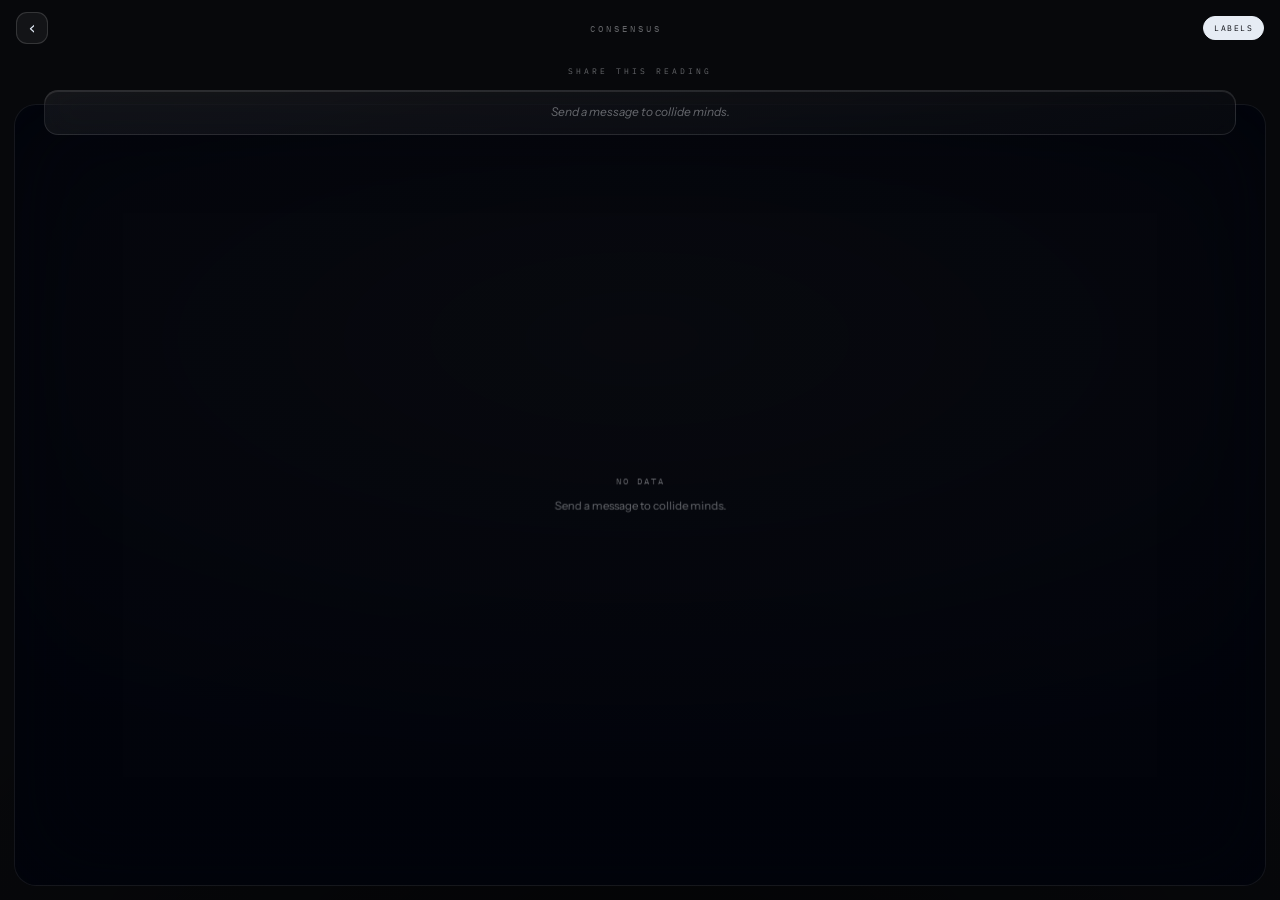
<file: assets/assets/html/consensus.html>
<!DOCTYPE html>
<html lang="en">
<head>
<meta charset="utf-8">
<meta name="viewport" content="width=device-width,initial-scale=1,viewport-fit=cover">
<title>Consensus</title>
<link rel="preconnect" href="https://fonts.googleapis.com">
<link rel="preconnect" href="https://fonts.gstatic.com" crossorigin>
<link href="https://fonts.googleapis.com/css2?family=Instrument+Sans:wght@400;500;600;700&family=IBM+Plex+Mono:wght@400;500;600&display=swap" rel="stylesheet">
<style>
:root{--bg-deep:#07080b;--bg-base:#0b0c10;--bg-elevated:#12141a;--bg-surface:rgba(255,255,255,0.04);--bg-surface-hover:rgba(255,255,255,0.08);--text-primary:#eef1f6;--text-secondary:rgba(238,241,246,0.65);--text-tertiary:rgba(238,241,246,0.4);--text-muted:rgba(238,241,246,0.25);--border-subtle:rgba(255,255,255,0.08);--border-medium:rgba(255,255,255,0.14);--border-strong:rgba(255,255,255,0.22);--radius-md:12px;--radius-lg:16px;--radius-xl:20px;--font-sans:'Instrument Sans',system-ui,-apple-system,sans-serif;--font-mono:'IBM Plex Mono','SF Mono',monospace;--ease-out:cubic-bezier(0.2,0.8,0.2,1);--ease-spring:cubic-bezier(0.34,1.56,0.64,1)}
*{box-sizing:border-box;margin:0;padding:0;-webkit-tap-highlight-color:transparent}
html,body{height:100%;width:100%;overflow:hidden}
body{font-family:var(--font-sans);background:var(--bg-deep);color:var(--text-primary);-webkit-font-smoothing:antialiased;-moz-osx-font-smoothing:grayscale}
::-webkit-scrollbar{width:3px;height:3px}
::-webkit-scrollbar-track{background:transparent}
::-webkit-scrollbar-thumb{background:rgba(255,255,255,0.15);border-radius:2px}
@keyframes aurora1{0%{transform:translate(-8%,-4%) scale(1)}50%{transform:translate(6%,5%) scale(1.15)}100%{transform:translate(-8%,-4%) scale(1)}}
@keyframes aurora2{0%{transform:translate(6%,8%) scale(1.1)}50%{transform:translate(-5%,-6%) scale(0.95)}100%{transform:translate(6%,8%) scale(1.1)}}
@keyframes floaty{0%,100%{transform:translateY(0)}50%{transform:translateY(-8px)}}
@keyframes floaty2{0%,100%{transform:translateY(0)}50%{transform:translateY(7px)}}
@keyframes fadeUp{from{opacity:0;transform:translateY(14px)}to{opacity:1;transform:translateY(0)}}
@keyframes breathe{0%,100%{opacity:.35;filter:brightness(1)}50%{opacity:.9;filter:brightness(1.6)}}
.ambient{position:absolute;inset:-20%;pointer-events:none;z-index:0}
.ambient-1{background:radial-gradient(60% 50% at 30% 20%,rgba(60,80,140,0.28) 0%,transparent 70%);animation:aurora1 26s ease-in-out infinite}
.ambient-2{background:radial-gradient(50% 45% at 75% 75%,rgba(70,90,130,0.22) 0%,transparent 70%);animation:aurora2 34s ease-in-out infinite}
/* Collider Flutter: aurora drift layers disabled (no aurora visuals) */
.ambient-1,.ambient-2{display:none}
/* Collider Flutter: keep each sphere centred on its point. The inline float
   animation replaces .node's transform, which dropped translate(-50%,-50%)
   and pushed every sphere and label right/down past the phone edge. */
.node{transform:none;translate:-50% -50%}
.ambient-3{inset:0;background:radial-gradient(120% 90% at 50% 110%,rgba(0,0,0,0.55) 0%,transparent 55%)}
.screen{position:absolute;inset:0;display:none;flex-direction:column;z-index:1;overflow:hidden}
.screen.active{display:flex}
.screen-enter{animation:fadeUp .4s var(--ease-out) both}
.consensus-header{display:flex;align-items:center;padding:12px 16px;flex-shrink:0;position:relative;z-index:2}
.consensus-back{width:32px;height:32px;border-radius:11px;display:flex;align-items:center;justify-content:center;background:rgba(255,255,255,0.05);border:1px solid rgba(255,255,255,0.14);color:#dfe7f2;cursor:pointer;font-size:18px;line-height:1;transition:all .2s;flex-shrink:0;-webkit-appearance:none;appearance:none;font-family:system-ui}
.consensus-back:hover{background:rgba(255,255,255,0.09);border-color:rgba(255,255,255,0.25)}
.consensus-title{flex:1;text-align:center;font-family:var(--font-mono);font-size:9px;letter-spacing:3px;color:var(--text-tertiary)}
.labels-toggle{height:24px;padding:0 10px;border-radius:12px;display:flex;align-items:center;font-family:var(--font-mono);font-size:8px;letter-spacing:1.5px;cursor:pointer;border:1px solid rgba(255,255,255,0.14);transition:all .2s;user-select:none;-webkit-appearance:none;appearance:none;color:rgba(238,241,246,0.55);background:rgba(255,255,255,0.05)}
.labels-toggle:hover{border-color:rgba(255,255,255,0.25)}
.labels-toggle.on{background:#e6ecf4;color:#0a0c11;border-color:#e6ecf4}
.consensus-score-big{text-align:center;padding:4px 0 2px;flex-shrink:0;position:relative;z-index:2}
.consensus-score-num{font-family:var(--font-mono);font-size:52px;font-weight:600;line-height:1}
.consensus-score-num.has-score{text-shadow:0 0 40px currentColor}
.consensus-score-sub{font-family:var(--font-mono);font-size:8px;letter-spacing:3px;color:var(--text-tertiary);margin-top:6px}
.consensus-summary{margin:12px 44px 0;padding:12px 16px;border-radius:14px;background:linear-gradient(165deg,rgba(255,255,255,0.06),rgba(12,14,19,0.5));border:1px solid rgba(255,255,255,0.11);backdrop-filter:blur(18px);-webkit-backdrop-filter:blur(18px);box-shadow:inset 0 1px 0 rgba(255,255,255,0.1);font-size:12px;line-height:1.55;text-align:center;color:rgba(238,241,246,0.9);flex-shrink:0;position:relative;z-index:2}
.consensus-summary.empty{color:var(--text-tertiary);font-style:italic}
.map-tabs{display:none}
/* The map floats as an inset panel: the score and the summary sit above it in
   their own band, and the panel is inset on every side so nothing touches an
   edge. It was inset:0 with everything floating OVER it, which put spheres
   behind the summary card and let the field run to all four edges. */
.consensus-map{position:absolute;inset:104px 14px 14px;perspective:700px;margin:0;overflow:hidden;background:radial-gradient(120% 80% at 50% 30%,rgba(10,12,20,0.4),rgba(2,4,12,0.92) 70%);border-radius:22px;border:1px solid rgba(255,255,255,0.07);box-shadow:inset 0 0 90px rgba(2,4,12,0.7);z-index:1}
.consensus-map-inner{position:absolute;inset:0;transform:rotateX(14deg);transform-style:preserve-3d}
.node-link{position:absolute;height:1px;background:linear-gradient(90deg,rgba(230,236,244,0.02),var(--link-color),rgba(230,236,244,0.02));transform-origin:0 0;opacity:.5}
/* 59.5% = band(44) — the nucleus rides the same compression as the nodes that
   orbit it, so the centre stays the centre. Leaving it at 44% while the field
   moved down would float it above its own orbit. */
.node-center{position:absolute;left:50%;top:59.5%;transform:translate(-50%,-50%)}
.node-center-bob{animation:floaty 7s ease-in-out infinite}
/* ── The sphere is lit, not filled ──────────────────────────────────────────
   What was here was one radial ramp (white -> hue -> near-black) plus, on the
   nucleus, a 1.5px white border. That border is the "goofy cartoon outline":
   nothing in a lit scene has a uniform-width stroke around it, and the design
   reference (docs/design/collider-redesign.dc.html:152) never had one. A ramp
   with a pure-white core and a pure-black edge also reads as a printed disc,
   because real spheres do neither — the core keeps the body hue and the shadow
   keeps ambient colour.

   Every orb is now four stacked physical facts, composed in .orb-body:
     1. specular  — a tight white hotspot offset from the light centre, screened
     2. fresnel   — the shadow-side edge catching ambient light. This single
                    layer is what makes a circle read as a ball rather than a
                    disc; without it no amount of gradient tuning works.
     3. diffuse   — hue-preserving falloff from the light, terminator to
                    ambient-tinted shadow, never to black.
     4. occlusion — an inset shadow opposite the light, plus a cast shadow.
   .orb-bloom sits behind, larger, screen-blended, and is the emittance: light
   that has left the surface and is in the air. Two orbs that overlap brighten,
   which is the same additive rule SkiaEmitter enforces on native. */
.orb{position:relative;display:flex;align-items:center;justify-content:center}
.orb-bloom{position:absolute;left:50%;top:50%;transform:translate(-50%,-50%);border-radius:50%;pointer-events:none;mix-blend-mode:screen;z-index:0}
.orb-body{position:relative;z-index:1;border-radius:50%;background-blend-mode:screen,screen,normal}
.node-center-inner{position:relative}
.node-center-label{position:absolute;left:50%;top:calc(100% + 6px);transform:translateX(-50%);font-family:var(--font-mono);font-size:7px;letter-spacing:1.5px;color:var(--text-tertiary);white-space:nowrap}
.node{position:absolute;transform:translate(-50%,-50%);display:flex;flex-direction:column;align-items:center;gap:5px}
.node-orb{border-radius:50%}
.node-label{font-family:var(--font-mono);font-size:8px;letter-spacing:1px;color:rgba(238,241,246,0.75);max-width:96px;text-align:center;white-space:normal;overflow-wrap:break-word}
.node-view{max-width:120px;padding:5px 8px;border-radius:8px;background:rgba(10,12,17,0.85);border:1px solid rgba(255,255,255,0.1);font-size:8.5px;line-height:1.4;color:rgba(238,241,246,0.7);text-align:center;animation:fadeUp .3s var(--ease-out) both}
.consensus-empty{position:absolute;inset:0;display:flex;align-items:center;justify-content:center;flex-direction:column;gap:10px;padding:20px;text-align:center;color:var(--text-tertiary);font-size:11.5px;line-height:1.55;z-index:2}
.consensus-empty .title{font-family:var(--font-mono);font-size:9px;letter-spacing:2px}
@media (max-width:380px){.consensus-summary{margin:12px 20px 0}}
</style>
</head>
<body>
<div class="screen active screen-enter" id="screen-consensus">
  <div class="consensus-header">
    <button class="consensus-back" id="btnConsensusBack" aria-label="Close consensus">&#8249;</button>
    <div class="consensus-title">CONSENSUS</div>
    <button class="labels-toggle" id="btnToggleLabels">LABELS</button>
  </div>
  <div class="consensus-score-big">
    <div class="consensus-score-num" id="consensusScoreNum">&ndash;/&ndash;</div>
    <div class="consensus-score-sub">SHARE THIS READING</div>
  </div>
  <div class="consensus-summary empty" id="consensusSummary">Send a prompt to collide minds.</div>
  <div class="consensus-map">
    <div class="consensus-map-inner" id="consensusMap"></div>
  </div>
</div>

<div class="ambient ambient-1"></div>
<div class="ambient ambient-2"></div>
<div class="ambient ambient-3"></div>

<script>
(function(){
  'use strict';
  var state = {
    models: [],
    ratioN: 0,
    ratioM: 0,
    score: '',
    complete: false,
    consensusChains: 0,
    consensusMaxChain: 0,
    excluded: [],
    hasRun: false,
    labels: true,
    summary: '',
    nucleusSize: 14,
    glowOpacity: 0.15,
    glowRadius: 14,
  };

  // Framework §3, constants revised 2026-08-08: size = 30 + chainDepth × 10.
  //
  // MUST STAY IN SYNC with sphereSize in src/services/consensusView.ts. This
  // is a second copy of the same formula, and that duplication is why the
  // spheres stayed tiny through an earlier fix: consensusView.ts was updated,
  // this file renders the web scene, and only this one is on screen. The scene
  // is a self-contained HTML string with no imports, so it cannot share the
  // function — the least-bad option is one copy, loudly labelled.
  //
  // Why the constants moved: the arbiter correctly reports zero chains for
  // short replies, so under the old 14 + n*6 the common case was every sphere
  // at the 14px floor — a dot on a 393pt phone. The ratio §3 protects is
  // preserved; only the floor and step rose so it can be seen.
  // (No backticks in this file's comments — it is one big template literal,
  // and a stray backtick ends the string. That just broke the build.)
  function sphereSize(depth) {
    return Math.round(30 + Math.max(0, depth || 0) * 10);
  }

  // ── Colour maths, so lighting is derived from the model's hue ──────────────
  // The orb needs five values off one hex: a lit core, a warm shoulder, the
  // body, a terminator, and a shadow. Hard-coding #fff and #0a0c14 at the ends
  // (what was here) throws the hue away exactly where the eye reads curvature.
  var AMBIENT = [5, 8, 18]; // the scene's own deep blue-black — what shadows sit in

  function toRgb(hex) {
    var h = String(hex || '#888888').trim().replace('#', '');
    if (h.length === 3) h = h[0] + h[0] + h[1] + h[1] + h[2] + h[2];
    if (h.length !== 6 || /[^0-9a-fA-F]/.test(h)) return [136, 136, 136];
    return [parseInt(h.slice(0, 2), 16), parseInt(h.slice(2, 4), 16), parseInt(h.slice(4, 6), 16)];
  }
  function mixRgb(a, b, t) {
    return [
      Math.round(a[0] + (b[0] - a[0]) * t),
      Math.round(a[1] + (b[1] - a[1]) * t),
      Math.round(a[2] + (b[2] - a[2]) * t),
    ];
  }
  function css(rgb, a) {
    return 'rgba(' + rgb[0] + ',' + rgb[1] + ',' + rgb[2] + ',' + (a == null ? 1 : Number(a).toFixed(3)) + ')';
  }
  /** Toward white, but only partway — a lit surface never fully desaturates. */
  function lit(hex, t, a) { return css(mixRgb(toRgb(hex), [255, 255, 255], t), a); }
  /** Toward the scene ambient, never toward black. */
  function shade(hex, t, a) { return css(mixRgb(toRgb(hex), AMBIENT, t), a); }
  /** The hue itself, at an opacity. */
  function hueA(hex, a) { return css(toRgb(hex), a); }

  /**
   * A lit sphere. size in px, hue as hex, options:
   *   gain    — emittance multiplier (1 = normal). Drives the bloom only.
   *   spec    — specular strength 0..1
   *   overlay — an extra background layer composited on top (the nucleus's
   *             counter-light), inserted above the specular.
   * Returns the inner HTML of an .orb: bloom behind, body in front.
   */
  function orbHtml(size, hue, opts) {
    opts = opts || {};
    var r = size / 2;
    var gain = opts.gain == null ? 1 : opts.gain;
    var specStrength = opts.spec == null ? 0.92 : opts.spec;

    // ── Every radius below is explicit, and that is load-bearing ────────────
    // A radial-gradient written "circle at X% Y%" with no size defaults to
    // FARTHEST-CORNER, which on a square element is half the diagonal — 1.41r,
    // not r. Every percentage stop was therefore landing 41% further out than
    // intended: the fresnel ring at "93%" was drawn at 1.31r, entirely outside the
    // sphere, so the one layer that makes a circle read as a ball was invisible
    // at every size. The diffuse ramp was stretched by the same factor, which
    // is what turned the lit core into a washed-out smear. Sizing each gradient
    // in px against the sphere's own radius is the fix, and it makes these
    // values identical to SkiaOrb's — one lighting model, two renderers.
    var px = function (n) { return (r * n).toFixed(2) + 'px'; };

    // Diffuse: light at 33%/27%, hue held through the midtones, shadow falling
    // to ambient rather than black.
    var diffuse = 'radial-gradient(circle ' + px(1.62) + ' at 33% 27%,'
      + lit(hue, 0.72) + ' 0%,'
      + lit(hue, 0.34) + ' 13%,'
      + lit(hue, 0.06) + ' 30%,'
      + shade(hue, 0.30) + ' 55%,'
      + shade(hue, 0.68) + ' 78%,'
      + shade(hue, 0.90) + ' 100%)';

    // Fresnel rim. A CONCENTRIC ring was the first attempt and it was wrong for
    // the same reason the border was: an even-width band all the way round is
    // an outline, whatever colour it is. Real grazing light is weighted to the
    // side facing AWAY from the key, and fades out well before it reaches the
    // lit edge.
    //
    // The weighting is geometric, not a second mask. The ring is centred 0.15r
    // toward the light and given radius 1.10r, so on the shadow side its peak
    // lands at 0.95r — just inside the silhouette — while on the lit side it
    // lands at 1.25r and is clipped away entirely by the border-radius. One
    // gradient, no extra layer, and the arc terminates exactly where the
    // terminator does.
    //
    // Kept narrow on purpose. A wide bright band on the shadow side is a sash,
    // not a rim, and on the smallest spheres (14–32px) it swallows most of the
    // ball and starts reading as an outline again — the exact failure this
    // whole pass exists to remove. The lit arc has to stay a thin edge at every
    // size the map produces.
    //
    // The ramp is MONOTONIC to the clip: brightest at the final stop, never
    // peaking early and falling off again. A peak inside the silhouette leaves
    // a dark sliver outside it, and bright-band-then-dark-edge is read as a
    // ring — which is the outline again, drawn in light instead of ink. The
    // geometry makes this exact: in the shadow direction the silhouette sits at
    // 1.045 of the gradient radius, past the last stop, so CSS clamps the peak
    // colour across the whole edge and the arc ends only where the ball does.
    var fresnel = 'radial-gradient(circle ' + px(1.1) + ' at 42% 42%,'
      + hueA(hue, 0) + ' 70%,'
      + lit(hue, 0.44, 0.12) + ' 88%,'
      + lit(hue, 0.44, 0.50) + ' 100%)';

    // A hotspot, not a headlight: 0.42r across, so it stays a specular
    // reflection instead of bleaching the whole lit hemisphere.
    var specular = 'radial-gradient(circle ' + px(0.42) + ' at 30% 23%,'
      + 'rgba(255,255,255,' + specStrength.toFixed(2) + ') 0%,'
      + 'rgba(255,255,255,' + (specStrength * 0.42).toFixed(2) + ') 34%,'
      + 'rgba(255,255,255,0) 100%)';

    var layers = opts.overlay ? [specular, opts.overlay, fresnel, diffuse] : [specular, fresnel, diffuse];
    var blend = opts.overlay ? 'screen,screen,screen,normal' : 'screen,screen,normal';

    // Occlusion opposite the light + the near-field halo the bloom is too soft
    // to supply + a cast shadow so the orb sits in the field rather than on it.
    var shadow = [
      'inset ' + (-r * 0.20).toFixed(1) + 'px ' + (-r * 0.28).toFixed(1) + 'px ' + (r * 0.72).toFixed(1) + 'px ' + css(AMBIENT, 0.62),
      '0 0 ' + (r * 0.85).toFixed(1) + 'px ' + hueA(hue, Math.min(0.72, 0.5 * gain)),
      '0 ' + (r * 0.30).toFixed(1) + 'px ' + (r * 0.9).toFixed(1) + 'px rgba(0,0,0,0.5)'
    ].join(',');

    // Emittance. Light that has left the surface: wide, soft, additive.
    var bloomSize = Math.round(size * 3.1);
    var bloom = 'radial-gradient(circle ' + (bloomSize / 2).toFixed(1) + 'px at 50% 50%,'
      + hueA(hue, Math.min(0.85, 0.50 * gain)) + ' 0%,'
      + hueA(hue, Math.min(0.45, 0.19 * gain)) + ' 22%,'
      + hueA(hue, Math.min(0.20, 0.065 * gain)) + ' 46%,'
      + hueA(hue, 0) + ' 72%)';

    var h = '<div class="orb-bloom" style="width:' + bloomSize + 'px;height:' + bloomSize + 'px'
      + ';background:' + bloom
      + ';filter:blur(' + (r * 0.55).toFixed(1) + 'px)"></div>';
    h += '<div class="orb-body" style="width:' + size + 'px;height:' + size + 'px'
      + ';background:' + layers.join(',')
      + ';background-blend-mode:' + blend
      + ';box-shadow:' + shadow + '"></div>';
    return h;
  }

  // The score-affinity force layout that lived here is gone. Position is
  // solved once, in services/consensusView.ts, from the chain links each pair
  // shares (Framework v3 §6) — and arrives here as x/y percentages. Re-solving
  // it here would have been a second, disagreeing answer to the same question.

  function computePositions(models) {
    if (!models.length) return [];
    var nodes = models;
    // Every model that answered is on the map, including the ones the owner
    // excluded from the shared send (R41). Exclusion changes how a model is
    // marked, never whether it is shown.
    //
    // The map is inset, not full-bleed: the score and the summary sit in their
    // own band above it and no element touches an edge. The field is compressed
    // into the clear area so no sphere hides behind the summary, and relative
    // vertical order is preserved exactly (it encodes shared-link count).
    // Clamped rather than scaled from the data's own range so one outlier can't
    // squash everything else into a line.
    var TOP = 34, BOTTOM = 92;
    var band = function(y){
      var v = typeof y === 'number' ? y : 44;
      return TOP + (Math.max(0, Math.min(100, v)) / 100) * (BOTTOM - TOP);
    };
    return nodes.map(function(n){
      return {
        model: n,
        x: typeof n.x === 'number' ? n.x : 50,
        y: band(n.y),
        inConsensus: !!n.agree,
        unanchored: !!n.unanchored,
      };
    });
  }

  function escapeHtml(s) {
    return String(s == null ? '' : s).replace(/[&<>"']/g, function(c){
      return ({'&':'&amp;','<':'&lt;','>':'&gt;','"':'&quot;',"'":'&#39;'})[c];
    });
  }

  function render() {
    var sn = document.getElementById('consensusScoreNum');
    var summary = document.getElementById('consensusSummary');
    var map = document.getElementById('consensusMap');
    if (!map) return;

    var hasRun = state.hasRun && state.models.length > 0;

    // Framework v3 §3-§4: nucleus size (deepest member's chains) and luminance
    // (headcount) are derived once in consensusView.ts and arrive on the
    // payload. Recomputing them here was a second source of truth for numbers
    // that must agree exactly with the native map.
    var nucleusPx = state.nucleusSize || sphereSize(0);
    var consensusRatio = state.ratioM > 0 ? state.ratioN / state.ratioM : 0;
    var nucleusGlowOpacity = Number(state.glowOpacity || 0.15).toFixed(2);
    var nucleusGlowRadius = state.glowRadius || 14;

    if (sn) {
      // R17: a finished shared send shows a count. An unfinished one shows an
      // empty score — no dash pair, no percent, no partial wording.
      if (hasRun && state.score) {
        sn.textContent = state.score;
        var pct = state.ratioM ? state.ratioN / state.ratioM : 0;
        sn.style.color = pct >= 0.66 ? '#7ee2a8' : pct >= 0.40 ? '#f5e000' : '#ff6a5c';
        sn.classList.add('has-score');
      } else {
        sn.textContent = '';
        sn.style.color = 'rgba(238,241,246,0.32)';
        sn.classList.remove('has-score');
      }
    }

    if (summary) {
      if (state.summary) {
        summary.textContent = state.summary;
        summary.classList.remove('empty');
      } else {
        // R17: an unfinished shared send shows an empty score and says nothing.
        // "Reading the replies…" was a waiting line, which R17 forbids.
        summary.textContent = hasRun ? '' : 'Send a message to collide minds.';
        summary.classList.toggle('empty', !hasRun);
      }
    }

    // Map rendering
    var points = computePositions(state.models);
    var h = '';
    if (!points.length) {
      var emptyTitle = !hasRun ? 'NO DATA' : 'NO MODELS';
      var emptyBody = !hasRun
        ? 'Send a message to collide minds.'
        : 'Waiting for replies.';
      h = '<div class="consensus-empty"><div class="title">'+emptyTitle+'</div><div>'+emptyBody+'</div></div>';
    } else {
      // Connection lines from each node to center
      points.forEach(function(p){
        // §6: 0 chains exerts no pull and is subject to none. Drawing a link
        // would claim a relationship it never had.
        if (p.unanchored) return;
        // Must track .node-center's top (59.5% = band(44)) or every connector
        // line points at empty space instead of the nucleus.
        var cx = 50, cy = 59.5;
        var pxDx = (cx - p.x) * 3.6, pxDy = (cy - p.y) * 6.6;
        var len = Math.hypot(pxDx, pxDy).toFixed(0) + 'px';
        var rot = (Math.atan2(pxDy, pxDx) * 180 / Math.PI).toFixed(1) + 'deg';
        var color = p.inConsensus ? 'rgba(120,160,240,0.4)' : 'rgba(255,100,90,0.45)';
        h += '<div class="node-link" style="left:'+p.x.toFixed(2)+'%;top:'+p.y.toFixed(2)+'%;width:'+len+';transform:rotate('+rot+');--link-color:'+color+'"></div>';
      });

      // Nucleus — Framework v2 §4: sized by max chain depth, luminance by ratio.
      //
      // The ratio used to be spent on a border's opacity, which is the worst
      // available channel for it: a stroke asserts an edge the object does not
      // have, and its width does not change with agreement, so the reading was
      // "outlined" long before it was "aligned". It now drives emittance —
      // gain on the bloom. More agreement means the nucleus puts more light
      // into the field, which is the same claim made physically.
      var nucGain = 0.55 + consensusRatio * 1.15;
      // The fused sphere keeps both hues: a blue body with red counter-light
      // from the lower right, exactly as the design reference has it, but as a
      // second light source rather than a flat screened smear.
      var counter = 'radial-gradient(circle ' + (nucleusPx * 0.62).toFixed(1) + 'px at 72% 78%,'
        + 'rgba(255,120,96,' + (0.34 + consensusRatio * 0.30).toFixed(2) + ') 0%,'
        + 'rgba(255,90,77,' + (0.20 + consensusRatio * 0.22).toFixed(2) + ') 26%,'
        + 'rgba(255,90,77,0) 62%)';
      h += '<div class="node-center"><div class="node-center-bob" style="width:'+nucleusPx+'px;height:'+nucleusPx+'px">';
      h += '<div class="node-center-inner orb" style="width:'+nucleusPx+'px;height:'+nucleusPx+'px">';
      h += orbHtml(nucleusPx, '#3d6bd8', { gain: nucGain, spec: 0.85, overlay: counter });
      h += '</div>';
      h += '<div class="node-center-label">CONSENSUS</div>';
      h += '</div></div>';

      // Model spheres — Framework v2 §5: each sized by own chain depth
      points.forEach(function(p, i){
        var anim = i % 2 ? 'floaty2' : 'floaty';
        var dur = (6 + i * 1.3).toFixed(1) + 's';
        var size = Math.round(sphereSize(p.model.chainDepth || 0) * (state.sizeScale || 1));
        // A deeper chain is a brighter source as well as a bigger one — the
        // same quantity read twice, which is how the eye separates them at a
        // glance without a legend.
        var gain = 0.85 + Math.min(1.2, (p.model.chainDepth || 0) * 0.16);
        h += '<div class="node" style="left:'+p.x.toFixed(2)+'%;top:'+p.y.toFixed(2)+'%;animation:'+anim+' '+dur+' ease-in-out infinite">';
        h += '<div class="node-orb orb" style="width:'+size+'px;height:'+size+'px">'+orbHtml(size, p.model.color, { gain: gain })+'</div>';
        h += '<div class="node-label">'+escapeHtml(p.model.label || p.model.id)+'</div>';
        if (state.labels && p.model.view) {
          h += '<div class="node-view">'+escapeHtml(p.model.view)+'</div>';
        }
        h += '</div>';
      });
    }
    map.innerHTML = h;

    var lbl = document.getElementById('btnToggleLabels');
    if (lbl) lbl.classList.toggle('on', !!state.labels);
  }

  function notify(type, payload) {
    try {
      var data = JSON.stringify({ type: type, payload: payload });
      if (window.parent && window.parent !== window) {
        window.parent.postMessage(data, '*');
      } else if (window.FlutterBridge) {
        // Native WebView host (iOS / Android): no parent frame.
        window.FlutterBridge.postMessage(data);
      }
    } catch (e) { /* swallow */ }
  }

  window.ColliderConsensus = {
    update: function(data) {
      if (!data) return;
      state.models = data.models || [];
      state.ratioN = data.ratioN || 0;
      state.ratioM = data.ratioM || 0;
      // R17: the score is a count, e.g. "4/7", and an unfinished shared send
      // carries an empty one. Never a percent, never a "waiting" line.
      state.score = typeof data.score === 'string' ? data.score : '';
      state.complete = !!data.complete;
      state.consensusChains = data.consensusChains || 0;
      state.consensusMaxChain = data.consensusMaxChain || 0;
      state.excluded = data.excluded || [];
      state.hasRun = !!data.hasRun;
      state.summary = data.summary || '';
      state.nucleusSize = data.nucleusSize || 14;
      state.glowOpacity = typeof data.glowOpacity === 'number' ? data.glowOpacity : 0.15;
      state.glowRadius = typeof data.glowRadius === 'number' ? data.glowRadius : 14;
      state.sizeScale = typeof data.sizeScale === 'number' ? data.sizeScale : 1;
      if (typeof data.labels === 'boolean') state.labels = data.labels;
      render();
    },
    setLabels: function(v) { state.labels = !!v; render(); },
  };

  window.addEventListener('message', function(ev) {
    if (!ev.data) return;
    try {
      var msg = typeof ev.data === 'string' ? JSON.parse(ev.data) : ev.data;
      if (msg && msg.type === 'update' && msg.payload && window.ColliderConsensus) {
        window.ColliderConsensus.update(msg.payload);
      }
    } catch(err) {}
  });

  function bind() {
    var bBack = document.getElementById('btnConsensusBack');
    if (bBack) bBack.addEventListener('click', function(){ notify('close'); });

    var bLbl = document.getElementById('btnToggleLabels');
    if (bLbl) bLbl.addEventListener('click', function(){
      state.labels = !state.labels;
      render();
      notify('labels', { value: state.labels });
    });
  }

  bind();
  render();
})();
</script>
</body>
</html>
</file>
<file: tools/glass.css>
/* Collider glass language for in-app tool pages (v8.5). */
:root { --fg:#fff; --fg2:rgba(255,255,255,.72); --fg3:rgba(255,255,255,.45); --line:rgba(255,255,255,.18);
  --glass:rgba(40,40,44,.62); --glass2:rgba(255,255,255,.10); --glass3:rgba(255,255,255,.18); --accent:#0A84FF; --red:#D23756; }
* { box-sizing:border-box; }
html,body { margin:0; height:100%; background:transparent; color:var(--fg);
  font:500 13px/1.35 Inter, -apple-system, "SF Pro Text", "Segoe UI", Roboto, sans-serif; -webkit-font-smoothing:antialiased; }
button, select, input, textarea { font:inherit; color:inherit; }
.bar { display:flex; gap:6px; align-items:center; padding:8px 10px; overflow-x:auto; scrollbar-width:none; flex-wrap:nowrap; }
.bar::-webkit-scrollbar { display:none; }
.btn { flex:none; height:34px; padding:0 12px; border-radius:17px; border:0; background:var(--glass2); color:#fff; cursor:pointer;
  display:inline-flex; align-items:center; gap:6px; white-space:nowrap; font-weight:600; }
.btn:hover { background:var(--glass3); }
.btn.on { background:#fff; color:#000; }
.btn.primary { background:var(--red); }
.btn.blue { background:var(--accent); }
.btn:disabled { opacity:.35; cursor:default; }
.btn .i { font-size:16px; line-height:1; }
.sep { flex:none; width:1px; height:22px; background:var(--line); margin:0 2px; }
.chip { flex:none; height:28px; padding:0 10px; border-radius:14px; border:1px solid var(--line); background:transparent; cursor:pointer; font-weight:600; }
.chip.on { background:#fff; color:#000; border-color:#fff; }
.panel { background:var(--glass); backdrop-filter:blur(30px); -webkit-backdrop-filter:blur(30px); border:1px solid var(--line); border-radius:20px; }
.field { width:100%; height:34px; border-radius:10px; border:1px solid var(--line); background:rgba(0,0,0,.25); padding:0 10px; outline:none; }
.field:focus { border-color:rgba(255,255,255,.5); }
label.row { display:flex; align-items:center; gap:8px; margin:6px 0; color:var(--fg2); }
input[type=range] { accent-color:#fff; }
.muted { color:var(--fg3); }
.modal-back { position:fixed; inset:0; background:rgba(0,0,0,.35); display:flex; align-items:center; justify-content:center; z-index:1000; }
.modal { width:min(94vw,520px); max-height:88vh; overflow:auto; padding:16px; }
.modal h3 { margin:0 0 10px; font-size:17px; }
#c-toast { position:fixed; left:50%; bottom:18px; transform:translateX(-50%) translateY(20px); opacity:0; transition:.25s; z-index:2000;
  background:rgba(30,30,32,.92); border:1px solid var(--line); padding:8px 14px; border-radius:16px; pointer-events:none; max-width:90vw; }
#c-toast.on { opacity:1; transform:translateX(-50%) translateY(0); }
.empty { position:absolute; inset:0; display:flex; align-items:center; justify-content:center; flex-direction:column; gap:10px; color:var(--fg2); }
</file>
<file: vendor/quill/quill.snow.css>
/*!
 * Quill Editor v2.0.3
 * https://quilljs.com
 * Copyright (c) 2017-2024, Slab
 * Copyright (c) 2014, Jason Chen
 * Copyright (c) 2013, salesforce.com
 */
.ql-container{box-sizing:border-box;font-family:Helvetica,Arial,sans-serif;font-size:13px;height:100%;margin:0;position:relative}.ql-container.ql-disabled .ql-tooltip{visibility:hidden}.ql-container:not(.ql-disabled) li[data-list=checked] > .ql-ui,.ql-container:not(.ql-disabled) li[data-list=unchecked] > .ql-ui{cursor:pointer}.ql-clipboard{left:-100000px;height:1px;overflow-y:hidden;position:absolute;top:50%}.ql-clipboard p{margin:0;padding:0}.ql-editor{box-sizing:border-box;counter-reset:list-0 list-1 list-2 list-3 list-4 list-5 list-6 list-7 list-8 list-9;line-height:1.42;height:100%;outline:none;overflow-y:auto;padding:12px 15px;tab-size:4;-moz-tab-size:4;text-align:left;white-space:pre-wrap;word-wrap:break-word}.ql-editor > *{cursor:text}.ql-editor p,.ql-editor ol,.ql-editor pre,.ql-editor blockquote,.ql-editor h1,.ql-editor h2,.ql-editor h3,.ql-editor h4,.ql-editor h5,.ql-editor h6{margin:0;padding:0}@supports (counter-set:none){.ql-editor p,.ql-editor h1,.ql-editor h2,.ql-editor h3,.ql-editor h4,.ql-editor h5,.ql-editor h6{counter-set:list-0 list-1 list-2 list-3 list-4 list-5 list-6 list-7 list-8 list-9}}@supports not (counter-set:none){.ql-editor p,.ql-editor h1,.ql-editor h2,.ql-editor h3,.ql-editor h4,.ql-editor h5,.ql-editor h6{counter-reset:list-0 list-1 list-2 list-3 list-4 list-5 list-6 list-7 list-8 list-9}}.ql-editor table{border-collapse:collapse}.ql-editor td{border:1px solid #000;padding:2px 5px}.ql-editor ol{padding-left:1.5em}.ql-editor li{list-style-type:none;padding-left:1.5em;position:relative}.ql-editor li > .ql-ui:before{display:inline-block;margin-left:-1.5em;margin-right:.3em;text-align:right;white-space:nowrap;width:1.2em}.ql-editor li[data-list=checked] > .ql-ui,.ql-editor li[data-list=unchecked] > .ql-ui{color:#777}.ql-editor li[data-list=bullet] > .ql-ui:before{content:'\2022'}.ql-editor li[data-list=checked] > .ql-ui:before{content:'\2611'}.ql-editor li[data-list=unchecked] > .ql-ui:before{content:'\2610'}@supports (counter-set:none){.ql-editor li[data-list]{counter-set:list-1 list-2 list-3 list-4 list-5 list-6 list-7 list-8 list-9}}@supports not (counter-set:none){.ql-editor li[data-list]{counter-reset:list-1 list-2 list-3 list-4 list-5 list-6 list-7 list-8 list-9}}.ql-editor li[data-list=ordered]{counter-increment:list-0}.ql-editor li[data-list=ordered] > .ql-ui:before{content:counter(list-0, decimal) '. '}.ql-editor li[data-list=ordered].ql-indent-1{counter-increment:list-1}.ql-editor li[data-list=ordered].ql-indent-1 > .ql-ui:before{content:counter(list-1, lower-alpha) '. '}@supports (counter-set:none){.ql-editor li[data-list].ql-indent-1{counter-set:list-2 list-3 list-4 list-5 list-6 list-7 list-8 list-9}}@supports not (counter-set:none){.ql-editor li[data-list].ql-indent-1{counter-reset:list-2 list-3 list-4 list-5 list-6 list-7 list-8 list-9}}.ql-editor li[data-list=ordered].ql-indent-2{counter-increment:list-2}.ql-editor li[data-list=ordered].ql-indent-2 > .ql-ui:before{content:counter(list-2, lower-roman) '. '}@supports (counter-set:none){.ql-editor li[data-list].ql-indent-2{counter-set:list-3 list-4 list-5 list-6 list-7 list-8 list-9}}@supports not (counter-set:none){.ql-editor li[data-list].ql-indent-2{counter-reset:list-3 list-4 list-5 list-6 list-7 list-8 list-9}}.ql-editor li[data-list=ordered].ql-indent-3{counter-increment:list-3}.ql-editor li[data-list=ordered].ql-indent-3 > .ql-ui:before{content:counter(list-3, decimal) '. '}@supports (counter-set:none){.ql-editor li[data-list].ql-indent-3{counter-set:list-4 list-5 list-6 list-7 list-8 list-9}}@supports not (counter-set:none){.ql-editor li[data-list].ql-indent-3{counter-reset:list-4 list-5 list-6 list-7 list-8 list-9}}.ql-editor li[data-list=ordered].ql-indent-4{counter-increment:list-4}.ql-editor li[data-list=ordered].ql-indent-4 > .ql-ui:before{content:counter(list-4, lower-alpha) '. '}@supports (counter-set:none){.ql-editor li[data-list].ql-indent-4{counter-set:list-5 list-6 list-7 list-8 list-9}}@supports not (counter-set:none){.ql-editor li[data-list].ql-indent-4{counter-reset:list-5 list-6 list-7 list-8 list-9}}.ql-editor li[data-list=ordered].ql-indent-5{counter-increment:list-5}.ql-editor li[data-list=ordered].ql-indent-5 > .ql-ui:before{content:counter(list-5, lower-roman) '. '}@supports (counter-set:none){.ql-editor li[data-list].ql-indent-5{counter-set:list-6 list-7 list-8 list-9}}@supports not (counter-set:none){.ql-editor li[data-list].ql-indent-5{counter-reset:list-6 list-7 list-8 list-9}}.ql-editor li[data-list=ordered].ql-indent-6{counter-increment:list-6}.ql-editor li[data-list=ordered].ql-indent-6 > .ql-ui:before{content:counter(list-6, decimal) '. '}@supports (counter-set:none){.ql-editor li[data-list].ql-indent-6{counter-set:list-7 list-8 list-9}}@supports not (counter-set:none){.ql-editor li[data-list].ql-indent-6{counter-reset:list-7 list-8 list-9}}.ql-editor li[data-list=ordered].ql-indent-7{counter-increment:list-7}.ql-editor li[data-list=ordered].ql-indent-7 > .ql-ui:before{content:counter(list-7, lower-alpha) '. '}@supports (counter-set:none){.ql-editor li[data-list].ql-indent-7{counter-set:list-8 list-9}}@supports not (counter-set:none){.ql-editor li[data-list].ql-indent-7{counter-reset:list-8 list-9}}.ql-editor li[data-list=ordered].ql-indent-8{counter-increment:list-8}.ql-editor li[data-list=ordered].ql-indent-8 > .ql-ui:before{content:counter(list-8, lower-roman) '. '}@supports (counter-set:none){.ql-editor li[data-list].ql-indent-8{counter-set:list-9}}@supports not (counter-set:none){.ql-editor li[data-list].ql-indent-8{counter-reset:list-9}}.ql-editor li[data-list=ordered].ql-indent-9{counter-increment:list-9}.ql-editor li[data-list=ordered].ql-indent-9 > .ql-ui:before{content:counter(list-9, decimal) '. '}.ql-editor .ql-indent-1:not(.ql-direction-rtl){padding-left:3em}.ql-editor li.ql-indent-1:not(.ql-direction-rtl){padding-left:4.5em}.ql-editor .ql-indent-1.ql-direction-rtl.ql-align-right{padding-right:3em}.ql-editor li.ql-indent-1.ql-direction-rtl.ql-align-right{padding-right:4.5em}.ql-editor .ql-indent-2:not(.ql-direction-rtl){padding-left:6em}.ql-editor li.ql-indent-2:not(.ql-direction-rtl){padding-left:7.5em}.ql-editor .ql-indent-2.ql-direction-rtl.ql-align-right{padding-right:6em}.ql-editor li.ql-indent-2.ql-direction-rtl.ql-align-right{padding-right:7.5em}.ql-editor .ql-indent-3:not(.ql-direction-rtl){padding-left:9em}.ql-editor li.ql-indent-3:not(.ql-direction-rtl){padding-left:10.5em}.ql-editor .ql-indent-3.ql-direction-rtl.ql-align-right{padding-right:9em}.ql-editor li.ql-indent-3.ql-direction-rtl.ql-align-right{padding-right:10.5em}.ql-editor .ql-indent-4:not(.ql-direction-rtl){padding-left:12em}.ql-editor li.ql-indent-4:not(.ql-direction-rtl){padding-left:13.5em}.ql-editor .ql-indent-4.ql-direction-rtl.ql-align-right{padding-right:12em}.ql-editor li.ql-indent-4.ql-direction-rtl.ql-align-right{padding-right:13.5em}.ql-editor .ql-indent-5:not(.ql-direction-rtl){padding-left:15em}.ql-editor li.ql-indent-5:not(.ql-direction-rtl){padding-left:16.5em}.ql-editor .ql-indent-5.ql-direction-rtl.ql-align-right{padding-right:15em}.ql-editor li.ql-indent-5.ql-direction-rtl.ql-align-right{padding-right:16.5em}.ql-editor .ql-indent-6:not(.ql-direction-rtl){padding-left:18em}.ql-editor li.ql-indent-6:not(.ql-direction-rtl){padding-left:19.5em}.ql-editor .ql-indent-6.ql-direction-rtl.ql-align-right{padding-right:18em}.ql-editor li.ql-indent-6.ql-direction-rtl.ql-align-right{padding-right:19.5em}.ql-editor .ql-indent-7:not(.ql-direction-rtl){padding-left:21em}.ql-editor li.ql-indent-7:not(.ql-direction-rtl){padding-left:22.5em}.ql-editor .ql-indent-7.ql-direction-rtl.ql-align-right{padding-right:21em}.ql-editor li.ql-indent-7.ql-direction-rtl.ql-align-right{padding-right:22.5em}.ql-editor .ql-indent-8:not(.ql-direction-rtl){padding-left:24em}.ql-editor li.ql-indent-8:not(.ql-direction-rtl){padding-left:25.5em}.ql-editor .ql-indent-8.ql-direction-rtl.ql-align-right{padding-right:24em}.ql-editor li.ql-indent-8.ql-direction-rtl.ql-align-right{padding-right:25.5em}.ql-editor .ql-indent-9:not(.ql-direction-rtl){padding-left:27em}.ql-editor li.ql-indent-9:not(.ql-direction-rtl){padding-left:28.5em}.ql-editor .ql-indent-9.ql-direction-rtl.ql-align-right{padding-right:27em}.ql-editor li.ql-indent-9.ql-direction-rtl.ql-align-right{padding-right:28.5em}.ql-editor li.ql-direction-rtl{padding-right:1.5em}.ql-editor li.ql-direction-rtl > .ql-ui:before{margin-left:.3em;margin-right:-1.5em;text-align:left}.ql-editor table{table-layout:fixed;width:100%}.ql-editor table td{outline:none}.ql-editor .ql-code-block-container{font-family:monospace}.ql-editor .ql-video{display:block;max-width:100%}.ql-editor .ql-video.ql-align-center{margin:0 auto}.ql-editor .ql-video.ql-align-right{margin:0 0 0 auto}.ql-editor .ql-bg-black{background-color:#000}.ql-editor .ql-bg-red{background-color:#e60000}.ql-editor .ql-bg-orange{background-color:#f90}.ql-editor .ql-bg-yellow{background-color:#ff0}.ql-editor .ql-bg-green{background-color:#008a00}.ql-editor .ql-bg-blue{background-color:#06c}.ql-editor .ql-bg-purple{background-color:#93f}.ql-editor .ql-color-white{color:#fff}.ql-editor .ql-color-red{color:#e60000}.ql-editor .ql-color-orange{color:#f90}.ql-editor .ql-color-yellow{color:#ff0}.ql-editor .ql-color-green{color:#008a00}.ql-editor .ql-color-blue{color:#06c}.ql-editor .ql-color-purple{color:#93f}.ql-editor .ql-font-serif{font-family:Georgia,Times New Roman,serif}.ql-editor .ql-font-monospace{font-family:Monaco,Courier New,monospace}.ql-editor .ql-size-small{font-size:.75em}.ql-editor .ql-size-large{font-size:1.5em}.ql-editor .ql-size-huge{font-size:2.5em}.ql-editor .ql-direction-rtl{direction:rtl;text-align:inherit}.ql-editor .ql-align-center{text-align:center}.ql-editor .ql-align-justify{text-align:justify}.ql-editor .ql-align-right{text-align:right}.ql-editor .ql-ui{position:absolute}.ql-editor.ql-blank::before{color:rgba(0,0,0,0.6);content:attr(data-placeholder);font-style:italic;left:15px;pointer-events:none;position:absolute;right:15px}.ql-snow.ql-toolbar:after,.ql-snow .ql-toolbar:after{clear:both;content:'';display:table}.ql-snow.ql-toolbar button,.ql-snow .ql-toolbar button{background:none;border:none;cursor:pointer;display:inline-block;float:left;height:24px;padding:3px 5px;width:28px}.ql-snow.ql-toolbar button svg,.ql-snow .ql-toolbar button svg{float:left;height:100%}.ql-snow.ql-toolbar button:active:hover,.ql-snow .ql-toolbar button:active:hover{outline:none}.ql-snow.ql-toolbar input.ql-image[type=file],.ql-snow .ql-toolbar input.ql-image[type=file]{display:none}.ql-snow.ql-toolbar button:hover,.ql-snow .ql-toolbar button:hover,.ql-snow.ql-toolbar button:focus,.ql-snow .ql-toolbar button:focus,.ql-snow.ql-toolbar button.ql-active,.ql-snow .ql-toolbar button.ql-active,.ql-snow.ql-toolbar .ql-picker-label:hover,.ql-snow .ql-toolbar .ql-picker-label:hover,.ql-snow.ql-toolbar .ql-picker-label.ql-active,.ql-snow .ql-toolbar .ql-picker-label.ql-active,.ql-snow.ql-toolbar .ql-picker-item:hover,.ql-snow .ql-toolbar .ql-picker-item:hover,.ql-snow.ql-toolbar .ql-picker-item.ql-selected,.ql-snow .ql-toolbar .ql-picker-item.ql-selected{color:#06c}.ql-snow.ql-toolbar button:hover .ql-fill,.ql-snow .ql-toolbar button:hover .ql-fill,.ql-snow.ql-toolbar button:focus .ql-fill,.ql-snow .ql-toolbar button:focus .ql-fill,.ql-snow.ql-toolbar button.ql-active .ql-fill,.ql-snow .ql-toolbar button.ql-active .ql-fill,.ql-snow.ql-toolbar .ql-picker-label:hover .ql-fill,.ql-snow .ql-toolbar .ql-picker-label:hover .ql-fill,.ql-snow.ql-toolbar .ql-picker-label.ql-active .ql-fill,.ql-snow .ql-toolbar .ql-picker-label.ql-active .ql-fill,.ql-snow.ql-toolbar .ql-picker-item:hover .ql-fill,.ql-snow .ql-toolbar .ql-picker-item:hover .ql-fill,.ql-snow.ql-toolbar .ql-picker-item.ql-selected .ql-fill,.ql-snow .ql-toolbar .ql-picker-item.ql-selected .ql-fill,.ql-snow.ql-toolbar button:hover .ql-stroke.ql-fill,.ql-snow .ql-toolbar button:hover .ql-stroke.ql-fill,.ql-snow.ql-toolbar button:focus .ql-stroke.ql-fill,.ql-snow .ql-toolbar button:focus .ql-stroke.ql-fill,.ql-snow.ql-toolbar button.ql-active .ql-stroke.ql-fill,.ql-snow .ql-toolbar button.ql-active .ql-stroke.ql-fill,.ql-snow.ql-toolbar .ql-picker-label:hover .ql-stroke.ql-fill,.ql-snow .ql-toolbar .ql-picker-label:hover .ql-stroke.ql-fill,.ql-snow.ql-toolbar .ql-picker-label.ql-active .ql-stroke.ql-fill,.ql-snow .ql-toolbar .ql-picker-label.ql-active .ql-stroke.ql-fill,.ql-snow.ql-toolbar .ql-picker-item:hover .ql-stroke.ql-fill,.ql-snow .ql-toolbar .ql-picker-item:hover .ql-stroke.ql-fill,.ql-snow.ql-toolbar .ql-picker-item.ql-selected .ql-stroke.ql-fill,.ql-snow .ql-toolbar .ql-picker-item.ql-selected .ql-stroke.ql-fill{fill:#06c}.ql-snow.ql-toolbar button:hover .ql-stroke,.ql-snow .ql-toolbar button:hover .ql-stroke,.ql-snow.ql-toolbar button:focus .ql-stroke,.ql-snow .ql-toolbar button:focus .ql-stroke,.ql-snow.ql-toolbar button.ql-active .ql-stroke,.ql-snow .ql-toolbar button.ql-active .ql-stroke,.ql-snow.ql-toolbar .ql-picker-label:hover .ql-stroke,.ql-snow .ql-toolbar .ql-picker-label:hover .ql-stroke,.ql-snow.ql-toolbar .ql-picker-label.ql-active .ql-stroke,.ql-snow .ql-toolbar .ql-picker-label.ql-active .ql-stroke,.ql-snow.ql-toolbar .ql-picker-item:hover .ql-stroke,.ql-snow .ql-toolbar .ql-picker-item:hover .ql-stroke,.ql-snow.ql-toolbar .ql-picker-item.ql-selected .ql-stroke,.ql-snow .ql-toolbar .ql-picker-item.ql-selected .ql-stroke,.ql-snow.ql-toolbar button:hover .ql-stroke-miter,.ql-snow .ql-toolbar button:hover .ql-stroke-miter,.ql-snow.ql-toolbar button:focus .ql-stroke-miter,.ql-snow .ql-toolbar button:focus .ql-stroke-miter,.ql-snow.ql-toolbar button.ql-active .ql-stroke-miter,.ql-snow .ql-toolbar button.ql-active .ql-stroke-miter,.ql-snow.ql-toolbar .ql-picker-label:hover .ql-stroke-miter,.ql-snow .ql-toolbar .ql-picker-label:hover .ql-stroke-miter,.ql-snow.ql-toolbar .ql-picker-label.ql-active .ql-stroke-miter,.ql-snow .ql-toolbar .ql-picker-label.ql-active .ql-stroke-miter,.ql-snow.ql-toolbar .ql-picker-item:hover .ql-stroke-miter,.ql-snow .ql-toolbar .ql-picker-item:hover .ql-stroke-miter,.ql-snow.ql-toolbar .ql-picker-item.ql-selected .ql-stroke-miter,.ql-snow .ql-toolbar .ql-picker-item.ql-selected .ql-stroke-miter{stroke:#06c}@media (pointer:coarse){.ql-snow.ql-toolbar button:hover:not(.ql-active),.ql-snow .ql-toolbar button:hover:not(.ql-active){color:#444}.ql-snow.ql-toolbar button:hover:not(.ql-active) .ql-fill,.ql-snow .ql-toolbar button:hover:not(.ql-active) .ql-fill,.ql-snow.ql-toolbar button:hover:not(.ql-active) .ql-stroke.ql-fill,.ql-snow .ql-toolbar button:hover:not(.ql-active) .ql-stroke.ql-fill{fill:#444}.ql-snow.ql-toolbar button:hover:not(.ql-active) .ql-stroke,.ql-snow .ql-toolbar button:hover:not(.ql-active) .ql-stroke,.ql-snow.ql-toolbar button:hover:not(.ql-active) .ql-stroke-miter,.ql-snow .ql-toolbar button:hover:not(.ql-active) .ql-stroke-miter{stroke:#444}}.ql-snow{box-sizing:border-box}.ql-snow *{box-sizing:border-box}.ql-snow .ql-hidden{display:none}.ql-snow .ql-out-bottom,.ql-snow .ql-out-top{visibility:hidden}.ql-snow .ql-tooltip{position:absolute;transform:translateY(10px)}.ql-snow .ql-tooltip a{cursor:pointer;text-decoration:none}.ql-snow .ql-tooltip.ql-flip{transform:translateY(-10px)}.ql-snow .ql-formats{display:inline-block;vertical-align:middle}.ql-snow .ql-formats:after{clear:both;content:'';display:table}.ql-snow .ql-stroke{fill:none;stroke:#444;stroke-linecap:round;stroke-linejoin:round;stroke-width:2}.ql-snow .ql-stroke-miter{fill:none;stroke:#444;stroke-miterlimit:10;stroke-width:2}.ql-snow .ql-fill,.ql-snow .ql-stroke.ql-fill{fill:#444}.ql-snow .ql-empty{fill:none}.ql-snow .ql-even{fill-rule:evenodd}.ql-snow .ql-thin,.ql-snow .ql-stroke.ql-thin{stroke-width:1}.ql-snow .ql-transparent{opacity:.4}.ql-snow .ql-direction svg:last-child{display:none}.ql-snow .ql-direction.ql-active svg:last-child{display:inline}.ql-snow .ql-direction.ql-active svg:first-child{display:none}.ql-snow .ql-editor h1{font-size:2em}.ql-snow .ql-editor h2{font-size:1.5em}.ql-snow .ql-editor h3{font-size:1.17em}.ql-snow .ql-editor h4{font-size:1em}.ql-snow .ql-editor h5{font-size:.83em}.ql-snow .ql-editor h6{font-size:.67em}.ql-snow .ql-editor a{text-decoration:underline}.ql-snow .ql-editor blockquote{border-left:4px solid #ccc;margin-bottom:5px;margin-top:5px;padding-left:16px}.ql-snow .ql-editor code,.ql-snow .ql-editor .ql-code-block-container{background-color:#f0f0f0;border-radius:3px}.ql-snow .ql-editor .ql-code-block-container{margin-bottom:5px;margin-top:5px;padding:5px 10px}.ql-snow .ql-editor code{font-size:85%;padding:2px 4px}.ql-snow .ql-editor .ql-code-block-container{background-color:#23241f;color:#f8f8f2;overflow:visible}.ql-snow .ql-editor img{max-width:100%}.ql-snow .ql-picker{color:#444;display:inline-block;float:left;font-size:14px;font-weight:500;height:24px;position:relative;vertical-align:middle}.ql-snow .ql-picker-label{cursor:pointer;display:inline-block;height:100%;padding-left:8px;padding-right:2px;position:relative;width:100%}.ql-snow .ql-picker-label::before{display:inline-block;line-height:22px}.ql-snow .ql-picker-options{background-color:#fff;display:none;min-width:100%;padding:4px 8px;position:absolute;white-space:nowrap}.ql-snow .ql-picker-options .ql-picker-item{cursor:pointer;display:block;padding-bottom:5px;padding-top:5px}.ql-snow .ql-picker.ql-expanded .ql-picker-label{color:#ccc;z-index:2}.ql-snow .ql-picker.ql-expanded .ql-picker-label .ql-fill{fill:#ccc}.ql-snow .ql-picker.ql-expanded .ql-picker-label .ql-stroke{stroke:#ccc}.ql-snow .ql-picker.ql-expanded .ql-picker-options{display:block;margin-top:-1px;top:100%;z-index:1}.ql-snow .ql-color-picker,.ql-snow .ql-icon-picker{width:28px}.ql-snow .ql-color-picker .ql-picker-label,.ql-snow .ql-icon-picker .ql-picker-label{padding:2px 4px}.ql-snow .ql-color-picker .ql-picker-label svg,.ql-snow .ql-icon-picker .ql-picker-label svg{right:4px}.ql-snow .ql-icon-picker .ql-picker-options{padding:4px 0}.ql-snow .ql-icon-picker .ql-picker-item{height:24px;width:24px;padding:2px 4px}.ql-snow .ql-color-picker .ql-picker-options{padding:3px 5px;width:152px}.ql-snow .ql-color-picker .ql-picker-item{border:1px solid transparent;float:left;height:16px;margin:2px;padding:0;width:16px}.ql-snow .ql-picker:not(.ql-color-picker):not(.ql-icon-picker) svg{position:absolute;margin-top:-9px;right:0;top:50%;width:18px}.ql-snow .ql-picker.ql-header .ql-picker-label[data-label]:not([data-label=''])::before,.ql-snow .ql-picker.ql-font .ql-picker-label[data-label]:not([data-label=''])::before,.ql-snow .ql-picker.ql-size .ql-picker-label[data-label]:not([data-label=''])::before,.ql-snow .ql-picker.ql-header .ql-picker-item[data-label]:not([data-label=''])::before,.ql-snow .ql-picker.ql-font .ql-picker-item[data-label]:not([data-label=''])::before,.ql-snow .ql-picker.ql-size .ql-picker-item[data-label]:not([data-label=''])::before{content:attr(data-label)}.ql-snow .ql-picker.ql-header{width:98px}.ql-snow .ql-picker.ql-header .ql-picker-label::before,.ql-snow .ql-picker.ql-header .ql-picker-item::before{content:'Normal'}.ql-snow .ql-picker.ql-header .ql-picker-label[data-value="1"]::before,.ql-snow .ql-picker.ql-header .ql-picker-item[data-value="1"]::before{content:'Heading 1'}.ql-snow .ql-picker.ql-header .ql-picker-label[data-value="2"]::before,.ql-snow .ql-picker.ql-header .ql-picker-item[data-value="2"]::before{content:'Heading 2'}.ql-snow .ql-picker.ql-header .ql-picker-label[data-value="3"]::before,.ql-snow .ql-picker.ql-header .ql-picker-item[data-value="3"]::before{content:'Heading 3'}.ql-snow .ql-picker.ql-header .ql-picker-label[data-value="4"]::before,.ql-snow .ql-picker.ql-header .ql-picker-item[data-value="4"]::before{content:'Heading 4'}.ql-snow .ql-picker.ql-header .ql-picker-label[data-value="5"]::before,.ql-snow .ql-picker.ql-header .ql-picker-item[data-value="5"]::before{content:'Heading 5'}.ql-snow .ql-picker.ql-header .ql-picker-label[data-value="6"]::before,.ql-snow .ql-picker.ql-header .ql-picker-item[data-value="6"]::before{content:'Heading 6'}.ql-snow .ql-picker.ql-header .ql-picker-item[data-value="1"]::before{font-size:2em}.ql-snow .ql-picker.ql-header .ql-picker-item[data-value="2"]::before{font-size:1.5em}.ql-snow .ql-picker.ql-header .ql-picker-item[data-value="3"]::before{font-size:1.17em}.ql-snow .ql-picker.ql-header .ql-picker-item[data-value="4"]::before{font-size:1em}.ql-snow .ql-picker.ql-header .ql-picker-item[data-value="5"]::before{font-size:.83em}.ql-snow .ql-picker.ql-header .ql-picker-item[data-value="6"]::before{font-size:.67em}.ql-snow .ql-picker.ql-font{width:108px}.ql-snow .ql-picker.ql-font .ql-picker-label::before,.ql-snow .ql-picker.ql-font .ql-picker-item::before{content:'Sans Serif'}.ql-snow .ql-picker.ql-font .ql-picker-label[data-value=serif]::before,.ql-snow .ql-picker.ql-font .ql-picker-item[data-value=serif]::before{content:'Serif'}.ql-snow .ql-picker.ql-font .ql-picker-label[data-value=monospace]::before,.ql-snow .ql-picker.ql-font .ql-picker-item[data-value=monospace]::before{content:'Monospace'}.ql-snow .ql-picker.ql-font .ql-picker-item[data-value=serif]::before{font-family:Georgia,Times New Roman,serif}.ql-snow .ql-picker.ql-font .ql-picker-item[data-value=monospace]::before{font-family:Monaco,Courier New,monospace}.ql-snow .ql-picker.ql-size{width:98px}.ql-snow .ql-picker.ql-size .ql-picker-label::before,.ql-snow .ql-picker.ql-size .ql-picker-item::before{content:'Normal'}.ql-snow .ql-picker.ql-size .ql-picker-label[data-value=small]::before,.ql-snow .ql-picker.ql-size .ql-picker-item[data-value=small]::before{content:'Small'}.ql-snow .ql-picker.ql-size .ql-picker-label[data-value=large]::before,.ql-snow .ql-picker.ql-size .ql-picker-item[data-value=large]::before{content:'Large'}.ql-snow .ql-picker.ql-size .ql-picker-label[data-value=huge]::before,.ql-snow .ql-picker.ql-size .ql-picker-item[data-value=huge]::before{content:'Huge'}.ql-snow .ql-picker.ql-size .ql-picker-item[data-value=small]::before{font-size:10px}.ql-snow .ql-picker.ql-size .ql-picker-item[data-value=large]::before{font-size:18px}.ql-snow .ql-picker.ql-size .ql-picker-item[data-value=huge]::before{font-size:32px}.ql-snow .ql-color-picker.ql-background .ql-picker-item{background-color:#fff}.ql-snow .ql-color-picker.ql-color .ql-picker-item{background-color:#000}.ql-code-block-container{position:relative}.ql-code-block-container .ql-ui{right:5px;top:5px}.ql-toolbar.ql-snow{border:1px solid #ccc;box-sizing:border-box;font-family:'Helvetica Neue','Helvetica','Arial',sans-serif;padding:8px}.ql-toolbar.ql-snow .ql-formats{margin-right:15px}.ql-toolbar.ql-snow .ql-picker-label{border:1px solid transparent}.ql-toolbar.ql-snow .ql-picker-options{border:1px solid transparent;box-shadow:rgba(0,0,0,0.2) 0 2px 8px}.ql-toolbar.ql-snow .ql-picker.ql-expanded .ql-picker-label{border-color:#ccc}.ql-toolbar.ql-snow .ql-picker.ql-expanded .ql-picker-options{border-color:#ccc}.ql-toolbar.ql-snow .ql-color-picker .ql-picker-item.ql-selected,.ql-toolbar.ql-snow .ql-color-picker .ql-picker-item:hover{border-color:#000}.ql-toolbar.ql-snow + .ql-container.ql-snow{border-top:0}.ql-snow .ql-tooltip{background-color:#fff;border:1px solid #ccc;box-shadow:0 0 5px #ddd;color:#444;padding:5px 12px;white-space:nowrap}.ql-snow .ql-tooltip::before{content:"Visit URL:";line-height:26px;margin-right:8px}.ql-snow .ql-tooltip input[type=text]{display:none;border:1px solid #ccc;font-size:13px;height:26px;margin:0;padding:3px 5px;width:170px}.ql-snow .ql-tooltip a.ql-preview{display:inline-block;max-width:200px;overflow-x:hidden;text-overflow:ellipsis;vertical-align:top}.ql-snow .ql-tooltip a.ql-action::after{border-right:1px solid #ccc;content:'Edit';margin-left:16px;padding-right:8px}.ql-snow .ql-tooltip a.ql-remove::before{content:'Remove';margin-left:8px}.ql-snow .ql-tooltip a{line-height:26px}.ql-snow .ql-tooltip.ql-editing a.ql-preview,.ql-snow .ql-tooltip.ql-editing a.ql-remove{display:none}.ql-snow .ql-tooltip.ql-editing input[type=text]{display:inline-block}.ql-snow .ql-tooltip.ql-editing a.ql-action::after{border-right:0;content:'Save';padding-right:0}.ql-snow .ql-tooltip[data-mode=link]::before{content:"Enter link:"}.ql-snow .ql-tooltip[data-mode=formula]::before{content:"Enter formula:"}.ql-snow .ql-tooltip[data-mode=video]::before{content:"Enter video:"}.ql-snow a{color:#06c}.ql-container.ql-snow{border:1px solid #ccc}

/*# sourceMappingURL=quill.snow.css.map*/
</file>
